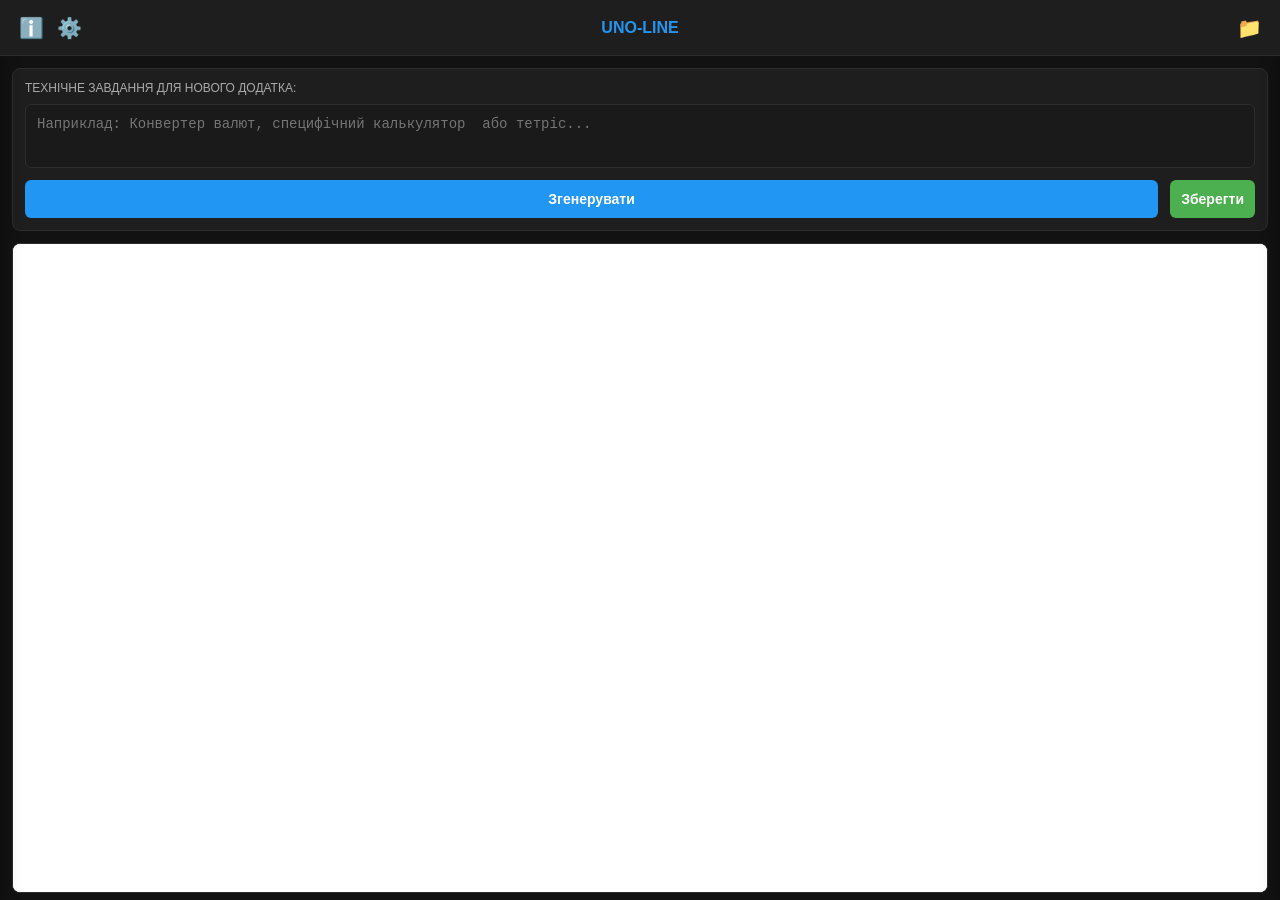
<file: index.html>
<!DOCTYPE html>
<html lang="uk">
<head>
    <meta charset="UTF-8">
    <meta name="viewport" content="width=device-width, initial-scale=1.0, maximum-scale=1.0, user-scalable=no">
    <title>Фабрика Додатків UNO-LINE</title>
    
    <link rel="manifest" href="manifest.json">
    <meta name="theme-color" content="#1E1E1E">
    <meta name="apple-mobile-web-app-capable" content="yes">
    <meta name="apple-mobile-web-app-status-bar-style" content="black-translucent">
    <link rel="apple-touch-icon" href="icon.png">

    <style>
        /* Базове скидання та фіксація розмірів під мобільний екран */
        * {
            box-sizing: border-box;
            margin: 0;
            padding: 0;
        }
        body, html {
            width: 100%;
            height: 100%;
            overflow: hidden;
            font-family: -apple-system, BlinkMacSystemFont, "Segoe UI", Roboto, sans-serif;
            background-color: #121212;
            color: #E0E0E0;
        }

        /* Верхня фіксована шапка додатка */
        .app-header {
            position: absolute;
            top: 0;
            left: 0;
            width: 100%;
            height: 56px;
            background-color: #1E1E1E;
            border-bottom: 1px solid #2D2D2D;
            padding: 0 12px;
            z-index: 10;
            /* Використання Flexbox для гарантованого розтягування та центрування */
            display: flex;
            align-items: center;
            justify-content: space-between;
        }
        
        /* Блоки для бічних кнопок однакової ширини, щоб заголовок був ідеально по центру */
        .header-actions {
            display: flex;
            width: 85px; 
            align-items: center;
        }
        .header-actions.left {
            justify-content: flex-start;
        }
        .header-actions.right {
            justify-content: flex-end;
        }

        .header-title {
            font-size: 16px;
            font-weight: bold;
            color: #2196F3;
            text-align: center;
            white-space: nowrap;
            /* Заголовок займає весь вільний простір між кнопками */
            flex-grow: 1; 
        }
        
        .nav-btn {
            background: none;
            border: none;
            color: #FFF;
            font-size: 20px;
            cursor: pointer;
            width: 38px;
            height: 38px;
            line-height: 38px;
            text-align: center;
            border-radius: 50%;
            display: inline-block;
        }
        .nav-btn:active {
            background-color: #2D2D2D;
        }
        #pwaInstallBtn {
            display: none; /* Керується динамічно через JS */
        }

        /* Головна робоча зона під шапкою */
        .main-container {
            position: absolute;
            top: 56px;
            bottom: 0;
            left: 0;
            width: 100%;
            background-color: #121212;
        }

        /* Панелі керування: Бічні меню */
        .side-panel {
            position: absolute;
            top: 0;
            bottom: 0;
            width: 280px;
            background-color: #1E1E1E;
            box-shadow: 0 0 15px rgba(0,0,0,0.5);
            transition: transform 0.3s ease;
            z-index: 5;
            padding: 16px;
            overflow-y: auto;
        }
        #leftPanel {
            left: 0;
            transform: translateX(-100%);
            border-right: 1px solid #2D2D2D;
        }
        #rightPanel {
            right: 0;
            transform: translateX(100%);
            border-left: 1px solid #2D2D2D;
        }
        .side-panel.open {
            transform: translateX(0) !important;
        }

        /* Форми та елементи інтерфейсу */
        .panel-title {
            font-size: 16px;
            font-weight: bold;
            color: #2196F3;
            margin-bottom: 15px;
            border-bottom: 1px solid #2D2D2D;
            padding-bottom: 8px;
        }
        label {
            display: block;
            margin-top: 12px;
            font-size: 12px;
            color: #AAA;
            text-transform: uppercase;
        }
        input, select, textarea, .action-btn {
            width: 100%;
            padding: 11px;
            margin-top: 5px;
            border-radius: 6px;
            border: 1px solid #2D2D2D;
            background-color: #1A1A1A;
            color: #FFF;
            font-size: 14px;
            outline: none;
        }
        input:focus, select:focus, textarea:focus {
            border-color: #2196F3;
        }
        .action-btn {
            background-color: #2196F3;
            border: none;
            font-weight: bold;
            cursor: pointer;
            margin-top: 15px;
            text-align: center;
        }
        .action-btn:active {
            background-color: #1976D2;
        }

        /* Списки збережених елементів */
        .tool-list {
            list-style: none;
            margin-top: 10px;
        }
        .tool-item {
            background-color: #1A1A1A;
            border: 1px solid #2D2D2D;
            padding: 10px;
            border-radius: 6px;
            margin-bottom: 8px;
        }
        .tool-name {
            font-weight: bold;
            font-size: 14px;
            color: #FFF;
            margin-bottom: 6px;
            word-break: break-all;
        }
        .tool-actions table {
            width: 100%;
            border-collapse: collapse;
        }
        .tool-actions td {
            width: 33.33%; 
            padding: 2px;
        }
        .mini-btn {
            width: 100%;
            padding: 7px;
            font-size: 12px;
            border: none;
            border-radius: 4px;
            color: #FFF;
            cursor: pointer;
            text-align: center;
            font-weight: bold;
        }
        .btn-run { background-color: #4CAF50; }
        .btn-edit { background-color: #FF9800; } 
        .btn-del { background-color: #F44336; }

        /* Центральна область: Робочий стіл генерації */
        .workspace {
            position: absolute;
            top: 0;
            bottom: 0;
            left: 0;
            right: 0;
            padding: 12px;
            overflow-y: auto;
        }
        .prompt-box {
            background-color: #1E1E1E;
            padding: 12px;
            border-radius: 8px;
            border: 1px solid #2D2D2D;
            margin-bottom: 12px;
        }
        .prompt-box textarea {
            height: 64px;
            resize: none;
        }

        /* Контейнер виводу результату (iframe) */
        .output-container {
            position: relative;
            width: 100%;
            height: calc(100% - 170px);
            min-height: 250px;
            background-color: #FFF;
            border-radius: 8px;
            border: 1px solid #2D2D2D;
            overflow: hidden;
        }
        #appFrame {
            width: 100%;
            height: 100%;
            border: none;
            background-color: #FFF;
            display: block;
        }
        
        #statusOverlay {
            position: absolute;
            top: 0;
            left: 0;
            width: 100%;
            height: 100%;
            background-color: #121212;
            color: #2196F3;
            font-weight: bold;
            text-align: center;
            padding-top: 80px;
            display: none;
            z-index: 2;
        }
        #errorLog {
            position: absolute;
            top: 0;
            left: 0;
            width: 100%;
            height: 100%;
            background-color: #1A1A1A;
            border-left: 4px solid #F44336;
            color: #FF8A80;
            font-family: monospace;
            font-size: 13px;
            padding: 15px;
            overflow-y: auto;
            white-space: pre-wrap;
            display: none;
            z-index: 3;
        }

        /* Модальні вікна */
        .modal-overlay {
            position: fixed;
            top: 0;
            left: 0;
            width: 100%;
            height: 100%;
            background-color: rgba(0,0,0,0.7);
            z-index: 100;
            display: none;
            justify-content: center;
            align-items: center;
            padding: 20px;
        }
        .modal-content {
            background-color: #1E1E1E;
            border: 1px solid #2D2D2D;
            border-radius: 8px;
            padding: 20px;
            max-width: 450px;
            width: 100%;
            box-shadow: 0 4px 15px rgba(0,0,0,0.6);
        }
        .modal-text {
            font-size: 14px;
            line-height: 1.5;
            color: #CCC;
            margin-top: 10px;
        }
        .modal-text p {
            margin-bottom: 10px;
        }
         /* Стиль для посилань у модальних вікнах */
        .modal-text a {
            color: #2196F3;
            text-decoration: underline;
            font-weight: bold;
        }

         .modal-text a:hover {
            color: #64B5F6;
        }

        /* Специфічні стилі для модального вікна редактора коду */
        #codeEditorModal .modal-content {
            max-width: 90%;
            height: 85%;
            display: flex;
            flex-direction: column;
            padding: 15px;
        }
        #appCodeTextarea {
            flex-grow: 1;
            width: 100%;
            background-color: #121212;
            color: #A6E22E;
            font-family: 'Courier New', Courier, monospace;
            font-size: 13px;
            padding: 10px;
            border: 1px solid #2D2D2D;
            border-radius: 6px;
            margin-bottom: 10px;
            margin-top: 10px;
            resize: none;
            white-space: pre; 
            overflow-wrap: normal;
            overflow-x: auto;
         }

    </style>
</head>
<body>

    <div class="app-header">
        <div class="header-actions left">
            <button class="nav-btn" onclick="openModal()">ℹ️</button>
            <button class="nav-btn" onclick="togglePanel('leftPanel')">⚙️</button>
        </div>
        <div class="header-title">UNO-LINE</div>
        <div class="header-actions right">
            <button id="pwaInstallBtn" class="nav-btn" onclick="triggerPwaInstall()">💾</button>
            <button class="nav-btn" onclick="togglePanel('rightPanel')">📁</button>
        </div>
    </div>

    <div id="infoModal" class="modal-overlay" onclick="closeModal(event)">
        <div class="modal-content" onclick="event.stopPropagation()">
            <div class="panel-title" style="margin-bottom:10px;">Про застосунок</div>
            <div class="modal-text">
                <p><strong>Фабрика Додатків UNO-LINE</strong> — це мобільний PWA інструмент автоматичної генерації мікропрограм за допомогою штучного інтелекту Google Gemini 3.</p>
                <p>Ви описуєте технічне завдання (наприклад, калькулятор, конвертер чи специфічний довідник), нейромережа пише чистий код, а вбудований ізольований сандбокс миттєво запускає готовий інтерфейс безпосередньо всередині сторінки.</p>
                <p>Створені інструменти можна локально зберігати в пам'ять пристрою для швидкого виклику або видаляти за потреби.</p>
                <p>Для роботи застосунку необхідний безкоштовний Ключ API Gemini, який можна отримати в AI Studio - 
                   <a href="https://aistudio.google.com" target="_blank" rel="noopener noreferrer">aistudio.google.com</a>, а також обрати необхідну модель - на всі моделі діють різні добові ліміти.</p>
                <p>Якщо виникнуть питання, пишіть на: 
                   <a href="mailto:burkotun.uno@gmail.com">burkotun.uno@gmail.com</a>
                </p>
            </div>
            <button class="action-btn" onclick="closeModal(null)">Зрозуміло</button>
        </div>
    </div>

    <div id="codeEditorModal" class="modal-overlay" onclick="closeCodeEditor()">
        <div class="modal-content" onclick="event.stopPropagation()">
            <div class="panel-title" style="margin-bottom:0;">Редактор коду</div>
            <textarea id="appCodeTextarea" spellcheck="false"></textarea>
            <div style="display: flex; gap: 10px; flex-wrap: wrap;">
                <button class="action-btn" style="background-color: #4CAF50; margin-top: 0; flex: 1;" onclick="saveCodeEditor()">Зберегти та Запустити</button>
                <button class="action-btn" style="background-color: #2196F3; margin-top: 0; flex: 1;" onclick="copyCodeToClipboard()">Копіювати все</button>
                <button class="action-btn" style="background-color: #333; margin-top: 0; flex: 1;" onclick="closeCodeEditor()">Скасувати</button>
            </div>
        </div>
    </div>

    <div class="main-container">
        
        <div id="leftPanel" class="side-panel">
            <div class="panel-title">Налаштування API</div>
            
            <label for="apiKey">API Ключ Gemini:</label>
            <input type="text" id="apiKey" placeholder="AIzaSy..." onchange="saveConfig()">

            <label for="modelSelect">Модель ШІ:</label>
            <select id="modelSelect" onchange="saveConfig()">
                <option value="gemini-3-flash-preview">gemini-3-flash-preview</option>
                <option value="gemini-3.1-flash-lite">gemini-3.1-flash-lite</option>
                <option value="gemini-3.1-pro-preview">gemini-3.1-pro-preview</option>
                <option value="gemini-flash-latest" selected>gemini-flash-latest</option>
                <option value="gemini-pro-latest">gemini-pro-latest</option>
                <option value="gemini-flash-lite-latest">gemini-flash-lite-latest</option>
            </select>
            
            <button class="action-btn" style="background-color: #333;" onclick="togglePanel('leftPanel')">Закрити</button>
        </div>

        <div class="workspace">
            <div class="prompt-box">
                <label for="promptInput" style="margin-top:0; margin-bottom:4px;">Технічне завдання для нового додатка:</label>
                <textarea id="promptInput" placeholder="Наприклад: Конвертер валют, специфічний калькулятор  або тетріс..."></textarea>
                
                <table style="width:100%; margin-top:8px; border-collapse:collapse;">
                    <tr>
                        <td style="padding-right:6px;">
                            <button class="action-btn" style="margin-top:0;" onclick="assembleNewApp()">Згенерувати</button>
                        </td>
                        <td style="width:90px; padding-left:6px;">
                            <button class="action-btn" style="margin-top:0; background-color:#4CAF50;" onclick="commitAppToMemory()">Зберегти</button>
                        </td>
                    </tr>
                </table>
            </div>

            <div class="output-container">
                <div id="statusOverlay">Надсилання запиту до Gemini API...</div>
                <div id="errorLog"></div>
                <iframe id="appFrame"></iframe>
            </div>
        </div>

        <div id="rightPanel" class="side-panel">
            <div class="panel-title">Ваші додатки</div>
            <ul id="toolsStorageList" class="tool-list">
                </ul>
            <button class="action-btn" style="background-color: #333; margin-top:20px;" onclick="togglePanel('rightPanel')">Закрити</button>
        </div>

    </div>

    <script {nonce: "script-security"}>
        let currentAppCode = ""; 
        let pwaDeferredPrompt = null;
        
        let editingToolId = null;

        window.onload = function() {
            const savedKey = localStorage.getItem('pwa_factory_key');
            const savedModel = localStorage.getItem('pwa_factory_model');
            if (savedKey) document.getElementById('apiKey').value = savedKey;
            if (savedModel) document.getElementById('modelSelect').value = savedModel;

            renderToolsList();

            if ('serviceWorker' in navigator) {
                navigator.serviceWorker.register('sw.js')
                    .then(() => console.log('Service Worker зареєстрований успішно.'))
                    .catch(err => console.error('Помилка реєстрації SW:', err));
            }
        };

        function openModal() {
            document.getElementById('infoModal').style.display = 'flex';
        }

        function closeModal(e) {
            document.getElementById('infoModal').style.display = 'none';
        }

        function openCodeEditor(id) {
            const tool = fetchStoredTools().find(t => t.id === id);
            if (tool) {
                editingToolId = id; 
                document.getElementById('appCodeTextarea').value = tool.code;
                document.getElementById('codeEditorModal').style.display = 'flex';
                togglePanel('rightPanel'); 
            }
        }

        function closeCodeEditor() {
            document.getElementById('codeEditorModal').style.display = 'none';
            editingToolId = null;
        }

        function saveCodeEditor() {
            if (!editingToolId) return;
            const newCode = document.getElementById('appCodeTextarea').value;
            
            let tools = fetchStoredTools();
            const toolIndex = tools.findIndex(t => t.id === editingToolId);
            
            if (toolIndex !== -1) {
                tools[toolIndex].code = newCode;
                localStorage.setItem('factory_stored_tools', JSON.stringify(tools));
                
                currentAppCode = newCode;
                document.getElementById('promptInput').value = tools[toolIndex].prompt;
                document.getElementById('errorLog').style.display = "none";
                executeInSandbox(currentAppCode);
            }
            
            closeCodeEditor();
        }

        function copyCodeToClipboard() {
            const codeTextarea = document.getElementById('appCodeTextarea');
            const code = codeTextarea.value;
            
            if (!code) return;

            if (navigator.clipboard && window.isSecureContext) {
                navigator.clipboard.writeText(code).then(() => {
                    alert("Код успішно скопійовано!");
                }).catch(err => {
                    console.error("Помилка копіювання: ", err);
                    fallbackCopyTextToClipboard(codeTextarea);
                });
            } else {
                fallbackCopyTextToClipboard(codeTextarea);
            }
        }

        function fallbackCopyTextToClipboard(textAreaElement) {
            textAreaElement.select();
            textAreaElement.setSelectionRange(0, 99999); 
            try {
                document.execCommand('copy');
                alert("Код успішно скопійовано!");
            } catch (err) {
                alert("Не вдалося скопіювати код. Ваш браузер не підтримує цю функцію.");
            }
            window.getSelection().removeAllRanges();
        }

        window.addEventListener('beforeinstallprompt', (e) => {
            e.preventDefault();
            pwaDeferredPrompt = e;
            const installBtn = document.getElementById('pwaInstallBtn');
            if (installBtn) installBtn.style.display = 'inline-block';
        });

        function triggerPwaInstall() {
            if (!pwaDeferredPrompt) return;
            pwaDeferredPrompt.prompt();
            pwaDeferredPrompt.userChoice.then((choiceResult) => {
                if (choiceResult.outcome === 'accepted') {
                    document.getElementById('pwaInstallBtn').style.display = 'none';
                }
                pwaDeferredPrompt = null;
            });
        }

        function togglePanel(panelId) {
            const panel = document.getElementById(panelId);
            const isOpen = panel.classList.contains('open');
            
            document.getElementById('leftPanel').classList.remove('open');
            document.getElementById('rightPanel').classList.remove('open');
            
            if (!isOpen) {
                panel.classList.add('open');
            }
        }

        function saveConfig() {
            localStorage.setItem('pwa_factory_key', document.getElementById('apiKey').value.trim());
            localStorage.setItem('pwa_factory_model', document.getElementById('modelSelect').value);
        }

        async function assembleNewApp() {
            const apiKey = document.getElementById('apiKey').value.trim();
            const model = document.getElementById('modelSelect').value;
            const userPrompt = document.getElementById('promptInput').value.trim();
            
            const overlay = document.getElementById('statusOverlay');
            const errorLog = document.getElementById('errorLog');
            const appFrame = document.getElementById('appFrame');

            errorLog.style.display = "none";
            overlay.style.display = "block";

            if (!apiKey || !userPrompt) {
                showVisualError("Помилка: Необхідно заповнити ключ та поле ТЗ!");
                return;
            }

            const url = `https://generativelanguage.googleapis.com/v1beta/models/${model}:generateContent?key=${apiKey}`;

            overlay.innerText = "Аналіз ТЗ та збір технічних даних...";

            const analysisContext = "Ти — інженер даних та технічний аналітик. Твоє завдання — детально проаналізувати запит користувача на створення мікрододатка. Перш за все, виправ логічні, фактологічні та граматичні помилки у промпті. По-друге, знайди, структуруй та надай у текстовому вигляді всі необхідні технічні чи довідкові відомості, каталоги, інженерні формули, фізичні константи чи специфікації (наприклад: класи міцності та розміри болтів, типи і розміри підшипників, розрахункові табличні коефіцієнти, формули конвертації тощо), які знадобляться фронтенд-розробнику для бездоганного та точного проектування цього додатка. Відповідь надай чітким структурованим текстом українською мовою.";
            const firstPrompt = `${analysisContext}\n\nЗапит користувача для аналізу: ${userPrompt}`;
            const firstPayload = { contents: [{ parts: [{ text: firstPrompt }] }] };

            let gatheredData = "";

            try {
                const firstResponse = await fetch(url, {
                    method: 'POST',
                    headers: { 'Content-Type': 'application/json' },
                    body: JSON.stringify(firstPayload)
                });

                const firstData = await firstResponse.json();

                if (firstData.error) {
                    showVisualError(`Помилка аналізу даних (Крок 1):\n[Код ${firstData.error.code}] ${firstData.error.message}`);
                    return;
                }

                if (firstData.candidates && firstData.candidates[0].content && firstData.candidates[0].content.parts[0]) {
                    gatheredData = firstData.candidates[0].content.parts[0].text;
                } else {
                    showVisualError("Сервер повернув порожню структуру під час аналізу ТЗ на Кроці 1.");
                    return;
                }

            } catch (err) {
                showVisualError(`Мережевий збій на етапі аналізу даних (Крок 1):\n${err.message}`);
                return;
            }

            overlay.innerText = "Генерація коду додатка штучним інтелектом...";

            const systemContext = "Ти — інженер фронтенду. Твоє завдання — згенерувати один автономний, повністю робочий файл HTML. Він повинен містити вбудовані стилі CSS у <style> та логіку JS у <script>. Інтерфейс має бути адаптованим под мобільні сенсорні екрани, стиль — сучасний, лаконічний. Повертай виключно чистий код сторінки, без оформлення ```html, без пояснень та коментарів.";
            
            const finalPrompt = `${systemContext}\n\nПочаткове завдання користувача: ${userPrompt}\n\nОбов'язкові виправлені технічні, логічні відомості та довідкові бази даних для реалізації (інтегруй їх у логіку, масиви або інтерфейс програми): ${gatheredData}`;
            const secondPayload = { contents: [{ parts: [{ text: finalPrompt }] }] };

            try {
                const response = await fetch(url, {
                    method: 'POST',
                    headers: { 'Content-Type': 'application/json' },
                    body: JSON.stringify(secondPayload)
                });

                const data = await response.json();
                overlay.style.display = "none";
                overlay.innerText = "Надсилання запиту до Gemini API..."; 

                if (data.error) {
                    showVisualError(`Помилка сервера Google при генерації коду (Крок 2):\n[Код ${data.error.code}] ${data.error.message}`);
                    return;
                }

                if (data.candidates && data.candidates[0].content && data.candidates[0].content.parts[0]) {
                    let rawOutput = data.candidates[0].content.parts[0].text;
                    rawOutput = rawOutput.replace(/^```html\s*/i, '');
                    rawOutput = rawOutput.replace(/```\s*$/, '');

                    currentAppCode = rawOutput;
                    executeInSandbox(currentAppCode);
                } else {
                    showVisualError("Сервер повернув структуру без згенерованого контенту на Кроці 2.");
                }

            } catch (err) {
                showVisualError(`Мережевий збій виконання операції кодування (Крок 2):\n${err.message}`);
            }
        }

        function executeInSandbox(code) {
            const frame = document.getElementById('appFrame');
            frame.style.display = "block";
            const doc = frame.contentDocument || frame.contentWindow.document;
            doc.open();
            doc.write(code);
            doc.close();
        }

        function showVisualError(msg) {
            document.getElementById('statusOverlay').style.display = "none";
            document.getElementById('statusOverlay').innerText = "Надсилання запиту до Gemini API...";
            const errDiv = document.getElementById('errorLog');
            errDiv.innerText = msg;
            errDiv.style.display = "block";
        }

        function fetchStoredTools() {
            const raw = localStorage.getItem('factory_stored_tools');
            return raw ? JSON.parse(raw) : [];
        }

        function commitAppToMemory() {
            if (!currentAppCode) {
                alert("Немає згенерованого додатка для збереження!");
                return;
            }

            const promptText = document.getElementById('promptInput').value.trim();
            let defaultName = promptText.substring(0, 24) + (promptText.length > 24 ? "..." : "");
            const title = prompt("Введіть назву додатка:", defaultName);
            
            if (title === null) return;
            const finalTitle = title.trim() || "Без назви";

            let tools = fetchStoredTools();

            const newTool = {
                id: 'tool_' + Date.now(),
                name: finalTitle,
                prompt: promptText,
                code: currentAppCode
            };
            tools.push(newTool);

            localStorage.setItem('factory_stored_tools', JSON.stringify(tools));
            renderToolsList();
            alert("Успішно збережено в архів!");
        }

        function renderToolsList() {
            const listContainer = document.getElementById('toolsStorageList');
            listContainer.innerHTML = "";
            const tools = fetchStoredTools();

            if (tools.length === 0) {
                listContainer.innerHTML = `<li style="color:#666; font-size:13px; text-align:center; margin-top:20px;">Архів порожній</li>`;
                return;
            }

            tools.forEach(t => {
                const li = document.createElement('li');
                li.className = "tool-item";
                li.innerHTML = `
                    <div class="tool-name">${t.name}</div>
                    <div class="tool-actions">
                        <table>
                            <tr>
                                <td><button class="mini-btn btn-run" onclick="runStoredTool('${t.id}')">Запуск</button></td>
                                <td><button class="mini-btn btn-edit" onclick="openCodeEditor('${t.id}')">Код</button></td>
                                <td><button class="mini-btn btn-del" onclick="eraseStoredTool('${t.id}')">Видал.</button></td>
                            </tr>
                        </table>
                    </div>
                `;
                listContainer.appendChild(li);
            });
        }

        function runStoredTool(id) {
            const tool = fetchStoredTools().find(t => t.id === id);
            if (tool) {
                currentAppCode = tool.code;
                document.getElementById('promptInput').value = tool.prompt;
                document.getElementById('errorLog').style.display = "none";
                executeInSandbox(currentAppCode);
                togglePanel('rightPanel');
            }
        }

        function eraseStoredTool(id) {
            if (!confirm("Ви дійсно хочете безповоротно видалити цей додаток?")) return;
            let tools = fetchStoredTools();
            tools = tools.filter(t => t.id !== id);
            localStorage.setItem('factory_stored_tools', JSON.stringify(tools));
            renderToolsList();
        }
    </script>
</body>
</html>
</file>
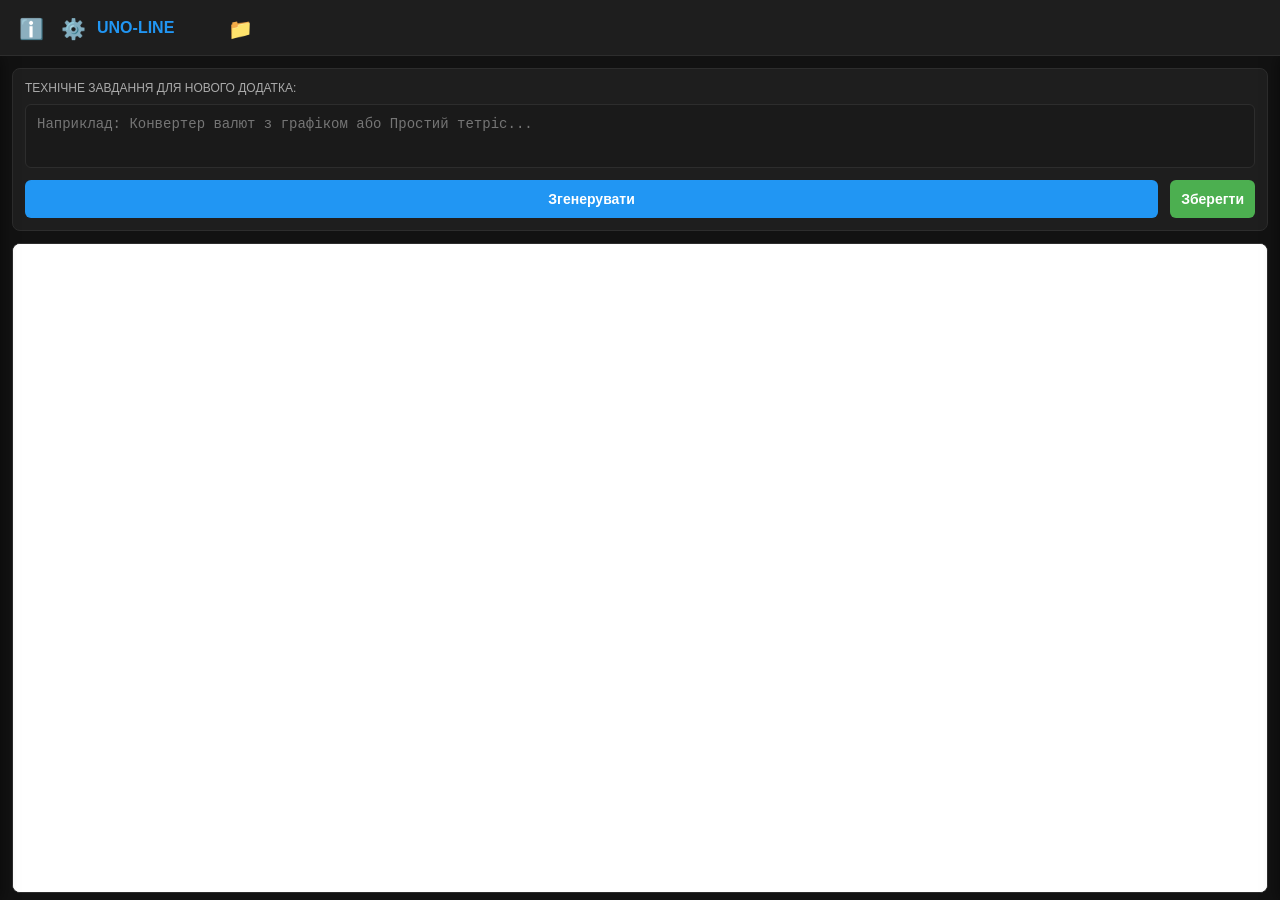
<file: index2.html>
<!DOCTYPE html>
<html lang="uk">
<head>
    <meta charset="UTF-8">
    <meta name="viewport" content="width=device-width, initial-scale=1.0, maximum-scale=1.0, user-scalable=no">
    <title>Фабрика Додатків UNO-LINE</title>
    
    <link rel="manifest" href="manifest.json">
    <meta name="theme-color" content="#1E1E1E">
    <meta name="apple-mobile-web-app-capable" content="yes">
    <meta name="apple-mobile-web-app-status-bar-style" content="black-translucent">
    <link rel="apple-touch-icon" href="icon.png">

    <style>
        /* Базове скидання та фіксація розмірів під мобільний екран */
        * {
            box-sizing: border-box;
            margin: 0;
            padding: 0;
        }
        body, html {
            width: 100%;
            height: 100%;
            overflow: hidden;
            font-family: -apple-system, BlinkMacSystemFont, "Segoe UI", Roboto, sans-serif;
            background-color: #121212;
            color: #E0E0E0;
        }

        /* Верхня фіксована шапка додатка в один рівень */
        .app-header {
            position: absolute;
            top: 0;
            left: 0;
            width: 100%;
            height: 56px;
            background-color: #1E1E1E;
            border-bottom: 1px solid #2D2D2D;
            line-height: 56px;
            padding: 0 12px;
            z-index: 10;
        }
        .header-table {
            width: 100%;
            height: 100%;
            border-collapse: collapse;
        }
        .header-cell {
            display: table-cell;
            vertical-align: middle;
        }
        .header-title {
            font-size: 16px;
            font-weight: bold;
            color: #2196F3;
            text-align: center;
            white-space: nowrap;
        }
        .nav-btn {
            background: none;
            border: none;
            color: #FFF;
            font-size: 20px;
            cursor: pointer;
            width: 38px;
            height: 38px;
            line-height: 38px;
            text-align: center;
            border-radius: 50%;
            display: inline-block;
            vertical-align: middle;
        }
        .nav-btn:active {
            background-color: #2D2D2D;
        }
        #pwaInstallBtn {
            display: none; /* Керується динамічно через JS */
            vertical-align: middle;
        }

        /* Головна робоча зона під шапкою */
        .main-container {
            position: absolute;
            top: 56px;
            bottom: 0;
            left: 0;
            width: 100%;
            background-color: #121212;
        }

        /* Панелі керування: Бічні меню */
        .side-panel {
            position: absolute;
            top: 0;
            bottom: 0;
            width: 280px;
            background-color: #1E1E1E;
            box-shadow: 0 0 15px rgba(0,0,0,0.5);
            transition: transform 0.3s ease;
            z-index: 5;
            padding: 16px;
            overflow-y: auto;
        }
        #leftPanel {
            left: 0;
            transform: translateX(-100%);
            border-right: 1px solid #2D2D2D;
        }
        #rightPanel {
            right: 0;
            transform: translateX(100%);
            border-left: 1px solid #2D2D2D;
        }
        .side-panel.open {
            transform: translateX(0) !important;
        }

        /* Форми та елементи інтерфейсу */
        .panel-title {
            font-size: 16px;
            font-weight: bold;
            color: #2196F3;
            margin-bottom: 15px;
            border-bottom: 1px solid #2D2D2D;
            padding-bottom: 8px;
        }
        label {
            display: block;
            margin-top: 12px;
            font-size: 12px;
            color: #AAA;
            text-transform: uppercase;
        }
        input, select, textarea, .action-btn {
            width: 100%;
            padding: 11px;
            margin-top: 5px;
            border-radius: 6px;
            border: 1px solid #2D2D2D;
            background-color: #1A1A1A;
            color: #FFF;
            font-size: 14px;
            outline: none;
        }
        input:focus, select:focus, textarea:focus {
            border-color: #2196F3;
        }
        .action-btn {
            background-color: #2196F3;
            border: none;
            font-weight: bold;
            cursor: pointer;
            margin-top: 15px;
            text-align: center;
        }
        .action-btn:active {
            background-color: #1976D2;
        }

        /* Списки збережених елементів */
        .tool-list {
            list-style: none;
            margin-top: 10px;
        }
        .tool-item {
            background-color: #1A1A1A;
            border: 1px solid #2D2D2D;
            padding: 10px;
            border-radius: 6px;
            margin-bottom: 8px;
        }
        .tool-name {
            font-weight: bold;
            font-size: 14px;
            color: #FFF;
            margin-bottom: 6px;
            word-break: break-all;
        }
        .tool-actions table {
            width: 100%;
            border-collapse: collapse;
        }
        .tool-actions td {
            width: 33.33%; 
            padding: 2px;
        }
        .mini-btn {
            width: 100%;
            padding: 7px;
            font-size: 12px;
            border: none;
            border-radius: 4px;
            color: #FFF;
            cursor: pointer;
            text-align: center;
            font-weight: bold;
        }
        .btn-run { background-color: #4CAF50; }
        .btn-edit { background-color: #FF9800; } 
        .btn-del { background-color: #F44336; }

        /* Центральна область: Робочий стіл генерації */
        .workspace {
            position: absolute;
            top: 0;
            bottom: 0;
            left: 0;
            right: 0;
            padding: 12px;
            overflow-y: auto;
        }
        .prompt-box {
            background-color: #1E1E1E;
            padding: 12px;
            border-radius: 8px;
            border: 1px solid #2D2D2D;
            margin-bottom: 12px;
        }
        .prompt-box textarea {
            height: 64px;
            resize: none;
        }

        /* Контейнер виводу результату (iframe) */
        .output-container {
            position: relative;
            width: 100%;
            height: calc(100% - 170px);
            min-height: 250px;
            background-color: #FFF;
            border-radius: 8px;
            border: 1px solid #2D2D2D;
            overflow: hidden;
        }
        #appFrame {
            width: 100%;
            height: 100%;
            border: none;
            background-color: #FFF;
            display: block;
        }
        
        #statusOverlay {
            position: absolute;
            top: 0;
            left: 0;
            width: 100%;
            height: 100%;
            background-color: #121212;
            color: #2196F3;
            font-weight: bold;
            text-align: center;
            padding-top: 80px;
            display: none;
            z-index: 2;
        }
        #errorLog {
            position: absolute;
            top: 0;
            left: 0;
            width: 100%;
            height: 100%;
            background-color: #1A1A1A;
            border-left: 4px solid #F44336;
            color: #FF8A80;
            font-family: monospace;
            font-size: 13px;
            padding: 15px;
            overflow-y: auto;
            white-space: pre-wrap;
            display: none;
            z-index: 3;
        }

        /* Модальні вікна */
        .modal-overlay {
            position: fixed;
            top: 0;
            left: 0;
            width: 100%;
            height: 100%;
            background-color: rgba(0,0,0,0.7);
            z-index: 100;
            display: none;
            justify-content: center;
            align-items: center;
            padding: 20px;
        }
        .modal-content {
            background-color: #1E1E1E;
            border: 1px solid #2D2D2D;
            border-radius: 8px;
            padding: 20px;
            max-width: 450px;
            width: 100%;
            box-shadow: 0 4px 15px rgba(0,0,0,0.6);
        }
        .modal-text {
            font-size: 14px;
            line-height: 1.5;
            color: #CCC;
            margin-top: 10px;
        }
        .modal-text p {
            margin-bottom: 10px;
        }

        /* Специфічні стилі для модального вікна редактора коду */
        #codeEditorModal .modal-content {
            max-width: 90%;
            height: 85%;
            display: flex;
            flex-direction: column;
            padding: 15px;
        }
        #appCodeTextarea {
            flex-grow: 1;
            width: 100%;
            background-color: #121212;
            color: #A6E22E; /* Світло-зелений термінальний колір */
            font-family: 'Courier New', Courier, monospace;
            font-size: 13px;
            padding: 10px;
            border: 1px solid #2D2D2D;
            border-radius: 6px;
            margin-bottom: 10px;
            margin-top: 10px;
            resize: none;
            white-space: pre; /* Забороняє автоматичне перенесення рядків */
            overflow-wrap: normal;
            overflow-x: auto;
        }
    </style>
</head>
<body>

    <div class="app-header">
        <div class="header-table">
            <div class="header-cell" style="width: 85px; text-align: left; white-space: nowrap;">
                <button class="nav-btn" onclick="openModal()">ℹ️</button>
                <button class="nav-btn" onclick="togglePanel('leftPanel')">⚙️</button>
            </div>
            <div class="header-cell">
                <div class="header-title">UNO-LINE</div>
            </div>
            <div class="header-cell" style="width: 85px; text-align: right; white-space: nowrap;">
                <button id="pwaInstallBtn" class="nav-btn" onclick="triggerPwaInstall()">💾</button>
                <button class="nav-btn" onclick="togglePanel('rightPanel')">📁</button>
            </div>
        </div>
    </div>

    <div id="infoModal" class="modal-overlay" onclick="closeModal(event)">
        <div class="modal-content" onclick="event.stopPropagation()">
            <div class="panel-title" style="margin-bottom:10px;">Про застосунок</div>
            <div class="modal-text">
                <p><strong>Фабрика Додатків UNO-LINE</strong> — це мобільний PWA інструмент автоматичної генерації мікропрограм за допомогою штучного інтелекту Google Gemini API.</p>
                <p>Ви описуєте технічне завдання (наприклад, калькулятор, конвертер чи специфічний довідник), нейромережа пише чистий код, а вбудований ізольований сандбокс миттєво запускає готовий інтерфейс безпосередньо всередині сторінки.</p>
                <p>Створені інструменти можна локально зберігати в пам'ять пристрою для швидкого виклику або видаляти за потреби.</p>
                <p>Для роботи застосунку необхідний Ключ API Gemini, який можна отримати в AI Studio - aistudio.google.com, а також обрати необхідну модель - на всі модели діють різні добові ліміти.</p>
            </div>
            <button class="action-btn" onclick="closeModal(null)">Зрозуміло</button>
        </div>
    </div>

    <div id="codeEditorModal" class="modal-overlay" onclick="closeCodeEditor()">
        <div class="modal-content" onclick="event.stopPropagation()">
            <div class="panel-title" style="margin-bottom:0;">Редактор коду</div>
            <textarea id="appCodeTextarea" spellcheck="false"></textarea>
            <div style="display: flex; gap: 10px; flex-wrap: wrap;">
                <button class="action-btn" style="background-color: #4CAF50; margin-top: 0; flex: 1;" onclick="saveCodeEditor()">Зберегти та Запустити</button>
                <button class="action-btn" style="background-color: #2196F3; margin-top: 0; flex: 1;" onclick="copyCodeToClipboard()">Копіювати все</button>
                <button class="action-btn" style="background-color: #333; margin-top: 0; flex: 1;" onclick="closeCodeEditor()">Скасувати</button>
            </div>
        </div>
    </div>

    <div class="main-container">
        
        <div id="leftPanel" class="side-panel">
            <div class="panel-title">Налаштування API</div>
            
            <label for="apiKey">API Ключ Gemini:</label>
            <input type="text" id="apiKey" placeholder="AIzaSy..." onchange="saveConfig()">

            <label for="modelSelect">Модель ШІ:</label>
            <select id="modelSelect" onchange="saveConfig()">
                <option value="gemini-3-flash-preview">gemini-3-flash-preview</option>
                <option value="gemini-3.1-flash-lite">gemini-3.1-flash-lite</option>
                <option value="gemini-3.1-pro-preview">gemini-3.1-pro-preview</option>
                <option value="gemini-flash-latest" selected>gemini-flash-latest</option>
                <option value="gemini-pro-latest">gemini-pro-latest</option>
                <option value="gemini-flash-lite-latest">gemini-flash-lite-latest</option>
            </select>
            
            <button class="action-btn" style="background-color: #333;" onclick="togglePanel('leftPanel')">Закрити</button>
        </div>

        <div class="workspace">
            <div class="prompt-box">
                <label for="promptInput" style="margin-top:0; margin-bottom:4px;">Технічне завдання для нового додатка:</label>
                <textarea id="promptInput" placeholder="Наприклад: Конвертер валют з графіком або Простий тетріс..."></textarea>
                
                <table style="width:100%; margin-top:8px; border-collapse:collapse;">
                    <tr>
                        <td style="padding-right:6px;">
                            <button class="action-btn" style="margin-top:0;" onclick="assembleNewApp()">Згенерувати</button>
                        </td>
                        <td style="width:90px; padding-left:6px;">
                            <button class="action-btn" style="margin-top:0; background-color:#4CAF50;" onclick="commitAppToMemory()">Зберегти</button>
                        </td>
                    </tr>
                </table>
            </div>

            <div class="output-container">
                <div id="statusOverlay">Надсилання запиту до Gemini API...</div>
                <div id="errorLog"></div>
                <iframe id="appFrame"></iframe>
            </div>
        </div>

        <div id="rightPanel" class="side-panel">
            <div class="panel-title">Ваші додатки</div>
            <ul id="toolsStorageList" class="tool-list">
                </ul>
            <button class="action-btn" style="background-color: #333; margin-top:20px;" onclick="togglePanel('rightPanel')">Закрити</button>
        </div>

    </div>

    <script {nonce: "script-security"}>
        let currentAppCode = ""; 
        let pwaDeferredPrompt = null;
        
        let editingToolId = null;

        window.onload = function() {
            const savedKey = localStorage.getItem('pwa_factory_key');
            const savedModel = localStorage.getItem('pwa_factory_model');
            if (savedKey) document.getElementById('apiKey').value = savedKey;
            if (savedModel) document.getElementById('modelSelect').value = savedModel;

            renderToolsList();

            if ('serviceWorker' in navigator) {
                navigator.serviceWorker.register('sw.js')
                    .then(() => console.log('Service Worker зареєстрований успішно.'))
                    .catch(err => console.error('Помилка реєстрації SW:', err));
            }
        };

        function openModal() {
            document.getElementById('infoModal').style.display = 'flex';
        }

        function closeModal(e) {
            document.getElementById('infoModal').style.display = 'none';
        }

        function openCodeEditor(id) {
            const tool = fetchStoredTools().find(t => t.id === id);
            if (tool) {
                editingToolId = id; 
                document.getElementById('appCodeTextarea').value = tool.code;
                document.getElementById('codeEditorModal').style.display = 'flex';
                togglePanel('rightPanel'); 
            }
        }

        function closeCodeEditor() {
            document.getElementById('codeEditorModal').style.display = 'none';
            editingToolId = null;
        }

        function saveCodeEditor() {
            if (!editingToolId) return;
            const newCode = document.getElementById('appCodeTextarea').value;
            
            let tools = fetchStoredTools();
            const toolIndex = tools.findIndex(t => t.id === editingToolId);
            
            if (toolIndex !== -1) {
                tools[toolIndex].code = newCode;
                localStorage.setItem('factory_stored_tools', JSON.stringify(tools));
                
                currentAppCode = newCode;
                document.getElementById('promptInput').value = tools[toolIndex].prompt;
                document.getElementById('errorLog').style.display = "none";
                executeInSandbox(currentAppCode);
            }
            
            closeCodeEditor();
        }

        // ДОДАНО: Функція копіювання коду в буфер обміну
        function copyCodeToClipboard() {
            const codeTextarea = document.getElementById('appCodeTextarea');
            const code = codeTextarea.value;
            
            // Якщо поле порожнє, нічого не робимо
            if (!code) return;

            // Використовуємо сучасний Clipboard API
            if (navigator.clipboard && window.isSecureContext) {
                navigator.clipboard.writeText(code).then(() => {
                    alert("Код успішно скопійовано!");
                }).catch(err => {
                    console.error("Помилка копіювання: ", err);
                    fallbackCopyTextToClipboard(codeTextarea);
                });
            } else {
                // Резервний варіант для старих браузерів або HTTP з'єднань
                fallbackCopyTextToClipboard(codeTextarea);
            }
        }

        // Резервний метод копіювання через виділення тексту
        function fallbackCopyTextToClipboard(textAreaElement) {
            textAreaElement.select();
            // Спеціально для iOS
            textAreaElement.setSelectionRange(0, 99999); 
            try {
                document.execCommand('copy');
                alert("Код успішно скопійовано!");
            } catch (err) {
                alert("Не вдалося скопіювати код. Ваш браузер не підтримує цю функцію.");
            }
            // Знімаємо виділення
            window.getSelection().removeAllRanges();
        }

        window.addEventListener('beforeinstallprompt', (e) => {
            e.preventDefault();
            pwaDeferredPrompt = e;
            const installBtn = document.getElementById('pwaInstallBtn');
            if (installBtn) installBtn.style.display = 'inline-block';
        });

        function triggerPwaInstall() {
            if (!pwaDeferredPrompt) return;
            pwaDeferredPrompt.prompt();
            pwaDeferredPrompt.userChoice.then((choiceResult) => {
                if (choiceResult.outcome === 'accepted') {
                    document.getElementById('pwaInstallBtn').style.display = 'none';
                }
                pwaDeferredPrompt = null;
            });
        }

        function togglePanel(panelId) {
            const panel = document.getElementById(panelId);
            const isOpen = panel.classList.contains('open');
            
            document.getElementById('leftPanel').classList.remove('open');
            document.getElementById('rightPanel').classList.remove('open');
            
            if (!isOpen) {
                panel.classList.add('open');
            }
        }

        function saveConfig() {
            localStorage.setItem('pwa_factory_key', document.getElementById('apiKey').value.trim());
            localStorage.setItem('pwa_factory_model', document.getElementById('modelSelect').value);
        }

        async function assembleNewApp() {
            const apiKey = document.getElementById('apiKey').value.trim();
            const model = document.getElementById('modelSelect').value;
            const userPrompt = document.getElementById('promptInput').value.trim();
            
            const overlay = document.getElementById('statusOverlay');
            const errorLog = document.getElementById('errorLog');
            const appFrame = document.getElementById('appFrame');

            errorLog.style.display = "none";
            overlay.style.display = "block";

            if (!apiKey || !userPrompt) {
                showVisualError("Помилка: Необхідно заповнити ключ та поле ТЗ!");
                return;
            }

            const url = `https://generativelanguage.googleapis.com/v1beta/models/${model}:generateContent?key=${apiKey}`;

            overlay.innerText = "Аналіз ТЗ та збір технічних даних...";

            const analysisContext = "Ти — інженер даних та технічний аналітик. Твоє завдання — детально проаналізувати запит користувача на створення мікрододатка. Перш за все, виправ логічні, фактологічні та граматичні помилки у промпті. По-друге, знайди, структуруй та надай у текстовому вигляді всі необхідні технічні чи довідкові відомості, каталоги, інженерні формули, фізичні константи чи специфікації (наприклад: класи міцності та розміри болтів, типи і розміри підшипників, розрахункові табличні коефіцієнти, формули конвертації тощо), які знадобляться фронтенд-розробнику для бездоганного та точного проектування цього додатка. Відповідь надай чітким структурованим текстом українською мовою.";
            const firstPrompt = `${analysisContext}\n\nЗапит користувача для аналізу: ${userPrompt}`;
            const firstPayload = { contents: [{ parts: [{ text: firstPrompt }] }] };

            let gatheredData = "";

            try {
                const firstResponse = await fetch(url, {
                    method: 'POST',
                    headers: { 'Content-Type': 'application/json' },
                    body: JSON.stringify(firstPayload)
                });

                const firstData = await firstResponse.json();

                if (firstData.error) {
                    showVisualError(`Помилка аналізу даних (Крок 1):\n[Код ${firstData.error.code}] ${firstData.error.message}`);
                    return;
                }

                if (firstData.candidates && firstData.candidates[0].content && firstData.candidates[0].content.parts[0]) {
                    gatheredData = firstData.candidates[0].content.parts[0].text;
                } else {
                    showVisualError("Сервер повернув порожню структуру під час аналізу ТЗ на Кроці 1.");
                    return;
                }

            } catch (err) {
                showVisualError(`Мережевий збій на етапі аналізу даних (Крок 1):\n${err.message}`);
                return;
            }

            overlay.innerText = "Генерація коду додатка штучним інтелектом...";

            const systemContext = "Ти — інженер фронтенду. Твоє завдання — згенерувати один автономний, повністю робочий файл HTML. Він повинен містити вбудовані стилі CSS у <style> та логіку JS у <script>. Інтерфейс має бути адаптованим под мобільні сенсорні екрани, стиль — сучасний, лаконічний. Повертай виключно чистий код сторінки, без оформлення ```html, без пояснень та коментарів.";
            
            const finalPrompt = `${systemContext}\n\nПочаткове завдання користувача: ${userPrompt}\n\nОбов'язкові виправлені технічні, логічні відомості та довідкові бази даних для реалізації (інтегруй їх у логіку, масиви або інтерфейс програми): ${gatheredData}`;
            const secondPayload = { contents: [{ parts: [{ text: finalPrompt }] }] };

            try {
                const response = await fetch(url, {
                    method: 'POST',
                    headers: { 'Content-Type': 'application/json' },
                    body: JSON.stringify(secondPayload)
                });

                const data = await response.json();
                overlay.style.display = "none";
                overlay.innerText = "Надсилання запиту до Gemini API..."; 

                if (data.error) {
                    showVisualError(`Помилка сервера Google при генерації коду (Крок 2):\n[Код ${data.error.code}] ${data.error.message}`);
                    return;
                }

                if (data.candidates && data.candidates[0].content && data.candidates[0].content.parts[0]) {
                    let rawOutput = data.candidates[0].content.parts[0].text;
                    rawOutput = rawOutput.replace(/^```html\s*/i, '');
                    rawOutput = rawOutput.replace(/```\s*$/, '');

                    currentAppCode = rawOutput;
                    executeInSandbox(currentAppCode);
                } else {
                    showVisualError("Сервер повернув структуру без згенерованого контенту на Кроці 2.");
                }

            } catch (err) {
                showVisualError(`Мережевий збій виконання операції кодування (Крок 2):\n${err.message}`);
            }
        }

        function executeInSandbox(code) {
            const frame = document.getElementById('appFrame');
            frame.style.display = "block";
            const doc = frame.contentDocument || frame.contentWindow.document;
            doc.open();
            doc.write(code);
            doc.close();
        }

        function showVisualError(msg) {
            document.getElementById('statusOverlay').style.display = "none";
            document.getElementById('statusOverlay').innerText = "Надсилання запиту до Gemini API...";
            const errDiv = document.getElementById('errorLog');
            errDiv.innerText = msg;
            errDiv.style.display = "block";
        }

        function fetchStoredTools() {
            const raw = localStorage.getItem('factory_stored_tools');
            return raw ? JSON.parse(raw) : [];
        }

        function commitAppToMemory() {
            if (!currentAppCode) {
                alert("Немає згенерованого додатка для збереження!");
                return;
            }

            const promptText = document.getElementById('promptInput').value.trim();
            let defaultName = promptText.substring(0, 24) + (promptText.length > 24 ? "..." : "");
            const title = prompt("Введіть назву додатка:", defaultName);
            
            if (title === null) return;
            const finalTitle = title.trim() || "Без назви";

            let tools = fetchStoredTools();

            const newTool = {
                id: 'tool_' + Date.now(),
                name: finalTitle,
                prompt: promptText,
                code: currentAppCode
            };
            tools.push(newTool);

            localStorage.setItem('factory_stored_tools', JSON.stringify(tools));
            renderToolsList();
            alert("Успішно збережено в архів!");
        }

        function renderToolsList() {
            const listContainer = document.getElementById('toolsStorageList');
            listContainer.innerHTML = "";
            const tools = fetchStoredTools();

            if (tools.length === 0) {
                listContainer.innerHTML = `<li style="color:#666; font-size:13px; text-align:center; margin-top:20px;">Архів порожній</li>`;
                return;
            }

            tools.forEach(t => {
                const li = document.createElement('li');
                li.className = "tool-item";
                li.innerHTML = `
                    <div class="tool-name">${t.name}</div>
                    <div class="tool-actions">
                        <table>
                            <tr>
                                <td><button class="mini-btn btn-run" onclick="runStoredTool('${t.id}')">Запуск</button></td>
                                <td><button class="mini-btn btn-edit" onclick="openCodeEditor('${t.id}')">Код</button></td>
                                <td><button class="mini-btn btn-del" onclick="eraseStoredTool('${t.id}')">Видал.</button></td>
                            </tr>
                        </table>
                    </div>
                `;
                listContainer.appendChild(li);
            });
        }

        function runStoredTool(id) {
            const tool = fetchStoredTools().find(t => t.id === id);
            if (tool) {
                currentAppCode = tool.code;
                document.getElementById('promptInput').value = tool.prompt;
                document.getElementById('errorLog').style.display = "none";
                executeInSandbox(currentAppCode);
                togglePanel('rightPanel');
            }
        }

        function eraseStoredTool(id) {
            if (!confirm("Ви дійсно хочете безповоротно видалити цей додаток?")) return;
            let tools = fetchStoredTools();
            tools = tools.filter(t => t.id !== id);
            localStorage.setItem('factory_stored_tools', JSON.stringify(tools));
            renderToolsList();
        }
    </script>
</body>
</html>
</file>
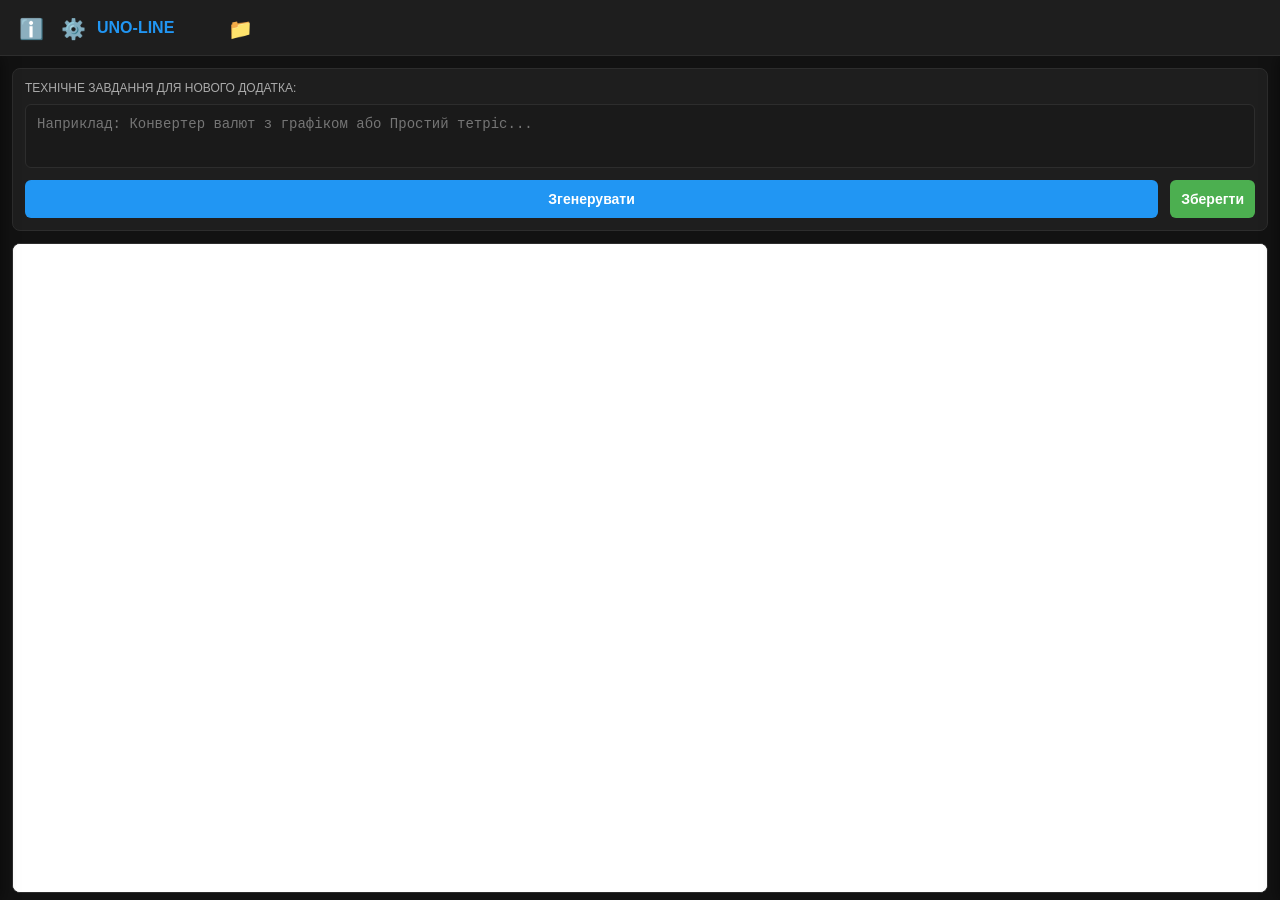
<file: index3.html>
<!DOCTYPE html>
<html lang="uk">
<head>
    <meta charset="UTF-8">
    <meta name="viewport" content="width=device-width, initial-scale=1.0, maximum-scale=1.0, user-scalable=no">
    <title>Фабрика Додатків UNO-LINE</title>
    
    <link rel="manifest" href="manifest.json">
    <meta name="theme-color" content="#1E1E1E">
    <meta name="apple-mobile-web-app-capable" content="yes">
    <meta name="apple-mobile-web-app-status-bar-style" content="black-translucent">
    <link rel="apple-touch-icon" href="icon.png">

    <style>
        /* Базове скидання та фіксація розмірів під мобільний екран */
        * {
            box-sizing: border-box;
            margin: 0;
            padding: 0;
        }
        body, html {
            width: 100%;
            height: 100%;
            overflow: hidden;
            font-family: -apple-system, BlinkMacSystemFont, "Segoe UI", Roboto, sans-serif;
            background-color: #121212;
            color: #E0E0E0;
        }

        /* Верхня фіксована шапка додатка в один рівень */
        .app-header {
            position: absolute;
            top: 0;
            left: 0;
            width: 100%;
            height: 56px;
            background-color: #1E1E1E;
            border-bottom: 1px solid #2D2D2D;
            line-height: 56px;
            padding: 0 12px;
            z-index: 10;
        }
        .header-table {
            width: 100%;
            height: 100%;
            border-collapse: collapse;
        }
        .header-cell {
            display: table-cell;
            vertical-align: middle;
        }
        .header-title {
            font-size: 16px;
            font-weight: bold;
            color: #2196F3;
            text-align: center;
            white-space: nowrap;
        }
        .nav-btn {
            background: none;
            border: none;
            color: #FFF;
            font-size: 20px;
            cursor: pointer;
            width: 38px;
            height: 38px;
            line-height: 38px;
            text-align: center;
            border-radius: 50%;
            display: inline-block;
            vertical-align: middle;
        }
        .nav-btn:active {
            background-color: #2D2D2D;
        }
        #pwaInstallBtn {
            display: none; /* Керується динамічно через JS */
            vertical-align: middle;
        }

        /* Головна робоча зона під шапкою */
        .main-container {
            position: absolute;
            top: 56px;
            bottom: 0;
            left: 0;
            width: 100%;
            background-color: #121212;
        }

        /* Панелі керування: Бічні меню */
        .side-panel {
            position: absolute;
            top: 0;
            bottom: 0;
            width: 280px;
            background-color: #1E1E1E;
            box-shadow: 0 0 15px rgba(0,0,0,0.5);
            transition: transform 0.3s ease;
            z-index: 5;
            padding: 16px;
            overflow-y: auto;
        }
        #leftPanel {
            left: 0;
            transform: translateX(-100%);
            border-right: 1px solid #2D2D2D;
        }
        #rightPanel {
            right: 0;
            transform: translateX(100%);
            border-left: 1px solid #2D2D2D;
        }
        .side-panel.open {
            transform: translateX(0) !important;
        }

        /* Форми та елементи інтерфейсу */
        .panel-title {
            font-size: 16px;
            font-weight: bold;
            color: #2196F3;
            margin-bottom: 15px;
            border-bottom: 1px solid #2D2D2D;
            padding-bottom: 8px;
        }
        label {
            display: block;
            margin-top: 12px;
            font-size: 12px;
            color: #AAA;
            text-transform: uppercase;
        }
        input, select, textarea, .action-btn {
            width: 100%;
            padding: 11px;
            margin-top: 5px;
            border-radius: 6px;
            border: 1px solid #2D2D2D;
            background-color: #1A1A1A;
            color: #FFF;
            font-size: 14px;
            outline: none;
        }
        input:focus, select:focus, textarea:focus {
            border-color: #2196F3;
        }
        .action-btn {
            background-color: #2196F3;
            border: none;
            font-weight: bold;
            cursor: pointer;
            margin-top: 15px;
            text-align: center;
        }
        .action-btn:active {
            background-color: #1976D2;
        }

        /* Списки збережених елементів */
        .tool-list {
            list-style: none;
            margin-top: 10px;
        }
        .tool-item {
            background-color: #1A1A1A;
            border: 1px solid #2D2D2D;
            padding: 10px;
            border-radius: 6px;
            margin-bottom: 8px;
        }
        .tool-name {
            font-weight: bold;
            font-size: 14px;
            color: #FFF;
            margin-bottom: 6px;
            word-break: break-all;
        }
        .tool-actions table {
            width: 100%;
            border-collapse: collapse;
        }
        .tool-actions td {
            /* ДОДАНО: Змінено ширину з 50% на 33.33% для розміщення трьох кнопок */
            width: 33.33%; 
            padding: 2px;
        }
        .mini-btn {
            width: 100%;
            padding: 7px;
            font-size: 12px;
            border: none;
            border-radius: 4px;
            color: #FFF;
            cursor: pointer;
            text-align: center;
            font-weight: bold;
        }
        .btn-run { background-color: #4CAF50; }
        /* ДОДАНО: Стиль для нової кнопки "Код" */
        .btn-edit { background-color: #FF9800; } 
        .btn-del { background-color: #F44336; }

        /* Центральна область: Робочий стіл генерації */
        .workspace {
            position: absolute;
            top: 0;
            bottom: 0;
            left: 0;
            right: 0;
            padding: 12px;
            overflow-y: auto;
        }
        .prompt-box {
            background-color: #1E1E1E;
            padding: 12px;
            border-radius: 8px;
            border: 1px solid #2D2D2D;
            margin-bottom: 12px;
        }
        .prompt-box textarea {
            height: 64px;
            resize: none;
        }

        /* Контейнер виводу результату (iframe) */
        .output-container {
            position: relative;
            width: 100%;
            height: calc(100% - 170px);
            min-height: 250px;
            background-color: #FFF;
            border-radius: 8px;
            border: 1px solid #2D2D2D;
            overflow: hidden;
        }
        #appFrame {
            width: 100%;
            height: 100%;
            border: none;
            background-color: #FFF;
            display: block;
        }
        
        #statusOverlay {
            position: absolute;
            top: 0;
            left: 0;
            width: 100%;
            height: 100%;
            background-color: #121212;
            color: #2196F3;
            font-weight: bold;
            text-align: center;
            padding-top: 80px;
            display: none;
            z-index: 2;
        }
        #errorLog {
            position: absolute;
            top: 0;
            left: 0;
            width: 100%;
            height: 100%;
            background-color: #1A1A1A;
            border-left: 4px solid #F44336;
            color: #FF8A80;
            font-family: monospace;
            font-size: 13px;
            padding: 15px;
            overflow-y: auto;
            white-space: pre-wrap;
            display: none;
            z-index: 3;
        }

        /* Модальні вікна */
        .modal-overlay {
            position: fixed;
            top: 0;
            left: 0;
            width: 100%;
            height: 100%;
            background-color: rgba(0,0,0,0.7);
            z-index: 100;
            display: none;
            justify-content: center;
            align-items: center;
            padding: 20px;
        }
        .modal-content {
            background-color: #1E1E1E;
            border: 1px solid #2D2D2D;
            border-radius: 8px;
            padding: 20px;
            max-width: 450px;
            width: 100%;
            box-shadow: 0 4px 15px rgba(0,0,0,0.6);
        }
        .modal-text {
            font-size: 14px;
            line-height: 1.5;
            color: #CCC;
            margin-top: 10px;
        }
        .modal-text p {
            margin-bottom: 10px;
        }

        /* ДОДАНО: Специфічні стилі для модального вікна редактора коду */
        #codeEditorModal .modal-content {
            max-width: 90%;
            height: 85%;
            display: flex;
            flex-direction: column;
            padding: 15px;
        }
        #appCodeTextarea {
            flex-grow: 1;
            width: 100%;
            background-color: #121212;
            color: #A6E22E; /* Світло-зелений термінальний колір */
            font-family: 'Courier New', Courier, monospace;
            font-size: 13px;
            padding: 10px;
            border: 1px solid #2D2D2D;
            border-radius: 6px;
            margin-bottom: 10px;
            margin-top: 10px;
            resize: none;
            white-space: pre; /* Забороняє автоматичне перенесення рядків */
            overflow-wrap: normal;
            overflow-x: auto;
        }
    </style>
</head>
<body>

    <div class="app-header">
        <div class="header-table">
            <div class="header-cell" style="width: 85px; text-align: left; white-space: nowrap;">
                <button class="nav-btn" onclick="openModal()">ℹ️</button>
                <button class="nav-btn" onclick="togglePanel('leftPanel')">⚙️</button>
            </div>
            <div class="header-cell">
                <div class="header-title">UNO-LINE</div>
            </div>
            <div class="header-cell" style="width: 85px; text-align: right; white-space: nowrap;">
                <button id="pwaInstallBtn" class="nav-btn" onclick="triggerPwaInstall()">💾</button>
                <button class="nav-btn" onclick="togglePanel('rightPanel')">📁</button>
            </div>
        </div>
    </div>

    <div id="infoModal" class="modal-overlay" onclick="closeModal(event)">
        <div class="modal-content" onclick="event.stopPropagation()">
            <div class="panel-title" style="margin-bottom:10px;">Про застосунок</div>
            <div class="modal-text">
                <p><strong>Фабрика Додатків UNO-LINE</strong> — це мобільний PWA інструмент автоматичної генерації мікропрограм за допомогою штучного інтелекту Google Gemini API.</p>
                <p>Ви описуєте технічне завдання (наприклад, калькулятор, конвертер чи специфічний довідник), нейромережа пише чистий код, а вбудований ізольований сандбокс миттєво запускає готовий інтерфейс безпосередньо всередині сторінки.</p>
                <p>Створені інструменти можна локально зберігати в пам'ять пристрою для швидкого виклику або видаляти за потреби.</p>
                <p>Для роботи застосунку необхідний Ключ API Gemini, який можна отримати в AI Studio - aistudio.google.com, а також обрати необхідну модель - на всі модели діють різні добові ліміти.</p>
            </div>
            <button class="action-btn" onclick="closeModal(null)">Зрозуміло</button>
        </div>
    </div>

    <div id="codeEditorModal" class="modal-overlay" onclick="closeCodeEditor()">
        <div class="modal-content" onclick="event.stopPropagation()">
            <div class="panel-title" style="margin-bottom:0;">Редактор коду</div>
            <textarea id="appCodeTextarea" spellcheck="false"></textarea>
            <div style="display: flex; gap: 10px;">
                <button class="action-btn" style="background-color: #4CAF50; margin-top: 0;" onclick="saveCodeEditor()">Зберегти та Запустити</button>
                <button class="action-btn" style="background-color: #333; margin-top: 0;" onclick="closeCodeEditor()">Скасувати</button>
            </div>
        </div>
    </div>

    <div class="main-container">
        
        <div id="leftPanel" class="side-panel">
            <div class="panel-title">Налаштування API</div>
            
            <label for="apiKey">API Ключ Gemini:</label>
            <input type="text" id="apiKey" placeholder="AIzaSy..." onchange="saveConfig()">

            <label for="modelSelect">Модель ШІ:</label>
            <select id="modelSelect" onchange="saveConfig()">
                <option value="gemini-3-flash-preview">gemini-3-flash-preview</option>
                <option value="gemini-3.1-flash-lite">gemini-3.1-flash-lite</option>
                <option value="gemini-3.1-pro-preview">gemini-3.1-pro-preview</option>
                <option value="gemini-flash-latest" selected>gemini-flash-latest</option>
                <option value="gemini-pro-latest">gemini-pro-latest</option>
                <option value="gemini-flash-lite-latest">gemini-flash-lite-latest</option>
            </select>
            
            <button class="action-btn" style="background-color: #333;" onclick="togglePanel('leftPanel')">Закрити</button>
        </div>

        <div class="workspace">
            <div class="prompt-box">
                <label for="promptInput" style="margin-top:0; margin-bottom:4px;">Технічне завдання для нового додатка:</label>
                <textarea id="promptInput" placeholder="Наприклад: Конвертер валют з графіком або Простий тетріс..."></textarea>
                
                <table style="width:100%; margin-top:8px; border-collapse:collapse;">
                    <tr>
                        <td style="padding-right:6px;">
                            <button class="action-btn" style="margin-top:0;" onclick="assembleNewApp()">Згенерувати</button>
                        </td>
                        <td style="width:90px; padding-left:6px;">
                            <button class="action-btn" style="margin-top:0; background-color:#4CAF50;" onclick="commitAppToMemory()">Зберегти</button>
                        </td>
                    </tr>
                </table>
            </div>

            <div class="output-container">
                <div id="statusOverlay">Надсилання запиту до Gemini API...</div>
                <div id="errorLog"></div>
                <iframe id="appFrame"></iframe>
            </div>
        </div>

        <div id="rightPanel" class="side-panel">
            <div class="panel-title">Ваші додатки</div>
            <ul id="toolsStorageList" class="tool-list">
                </ul>
            <button class="action-btn" style="background-color: #333; margin-top:20px;" onclick="togglePanel('rightPanel')">Закрити</button>
        </div>

    </div>

    <script {nonce: "script-security"}>
        let currentAppCode = ""; 
        let pwaDeferredPrompt = null;
        
        // ДОДАНО: Змінна для збереження ID додатка, який зараз редагується
        let editingToolId = null;

        window.onload = function() {
            const savedKey = localStorage.getItem('pwa_factory_key');
            const savedModel = localStorage.getItem('pwa_factory_model');
            if (savedKey) document.getElementById('apiKey').value = savedKey;
            if (savedModel) document.getElementById('modelSelect').value = savedModel;

            renderToolsList();

            if ('serviceWorker' in navigator) {
                navigator.serviceWorker.register('sw.js')
                    .then(() => console.log('Service Worker зареєстрований успішно.'))
                    .catch(err => console.error('Помилка реєстрації SW:', err));
            }
        };

        // Логіка модального вікна "Про застосунок"
        function openModal() {
            document.getElementById('infoModal').style.display = 'flex';
        }

        function closeModal(e) {
            document.getElementById('infoModal').style.display = 'none';
        }

        // ДОДАНО: Логіка відкриття модального вікна редактора коду
        function openCodeEditor(id) {
            const tool = fetchStoredTools().find(t => t.id === id);
            if (tool) {
                editingToolId = id; // Зберігаємо ID
                document.getElementById('appCodeTextarea').value = tool.code;
                document.getElementById('codeEditorModal').style.display = 'flex';
                togglePanel('rightPanel'); // Ховаємо праву панель, щоб не заважала
            }
        }

        // ДОДАНО: Логіка закриття модального вікна редактора
        function closeCodeEditor() {
            document.getElementById('codeEditorModal').style.display = 'none';
            editingToolId = null;
        }

        // ДОДАНО: Логіка збереження коду, оновлення пам'яті та перезапуску
        function saveCodeEditor() {
            if (!editingToolId) return;
            const newCode = document.getElementById('appCodeTextarea').value;
            
            let tools = fetchStoredTools();
            const toolIndex = tools.findIndex(t => t.id === editingToolId);
            
            if (toolIndex !== -1) {
                tools[toolIndex].code = newCode;
                localStorage.setItem('factory_stored_tools', JSON.stringify(tools));
                
                // Оновлюємо поточний стан iframe
                currentAppCode = newCode;
                document.getElementById('promptInput').value = tools[toolIndex].prompt;
                document.getElementById('errorLog').style.display = "none";
                executeInSandbox(currentAppCode);
            }
            
            closeCodeEditor();
        }

        // Перехоплення події встановлення PWA додатка (Дискета)
        window.addEventListener('beforeinstallprompt', (e) => {
            e.preventDefault();
            pwaDeferredPrompt = e;
            const installBtn = document.getElementById('pwaInstallBtn');
            if (installBtn) installBtn.style.display = 'inline-block';
        });

        function triggerPwaInstall() {
            if (!pwaDeferredPrompt) return;
            pwaDeferredPrompt.prompt();
            pwaDeferredPrompt.userChoice.then((choiceResult) => {
                if (choiceResult.outcome === 'accepted') {
                    document.getElementById('pwaInstallBtn').style.display = 'none';
                }
                pwaDeferredPrompt = null;
            });
        }

        function togglePanel(panelId) {
            const panel = document.getElementById(panelId);
            const isOpen = panel.classList.contains('open');
            
            document.getElementById('leftPanel').classList.remove('open');
            document.getElementById('rightPanel').classList.remove('open');
            
            if (!isOpen) {
                panel.classList.add('open');
            }
        }

        function saveConfig() {
            localStorage.setItem('pwa_factory_key', document.getElementById('apiKey').value.trim());
            localStorage.setItem('pwa_factory_model', document.getElementById('modelSelect').value);
        }

        // Двоетапна генерація додатка за допомогою послідовних запитів до Gemini API
        async function assembleNewApp() {
            const apiKey = document.getElementById('apiKey').value.trim();
            const model = document.getElementById('modelSelect').value;
            const userPrompt = document.getElementById('promptInput').value.trim();
            
            const overlay = document.getElementById('statusOverlay');
            const errorLog = document.getElementById('errorLog');
            const appFrame = document.getElementById('appFrame');

            errorLog.style.display = "none";
            overlay.style.display = "block";

            if (!apiKey || !userPrompt) {
                showVisualError("Помилка: Необхідно заповнити ключ та поле ТЗ!");
                return;
            }

            // Точна робоча адреса кінцевої точки API
            const url = `https://generativelanguage.googleapis.com/v1beta/models/${model}:generateContent?key=${apiKey}`;

            // === КРОК 1: АНАЛІЗ ЗАПИТУ, ВИПРАВЛЕННЯ ПОМИЛОК ТА ЗБІР ДОВІДКОВИХ ДАНИХ ===
            overlay.innerText = "Аналіз ТЗ та збір технічних даних...";

            const analysisContext = "Ти — інженер даних та технічний аналітик. Твоє завдання — детально проаналізувати запит користувача на створення мікрододатка. Перш за все, виправ логічні, фактологічні та граматичні помилки у промпті. По-друге, знайди, структуруй та надай у текстовому вигляді всі необхідні технічні чи довідкові відомості, каталоги, інженерні формули, фізичні константи чи специфікації (наприклад: класи міцності та розміри болтів, типи і розміри підшипників, розрахункові табличні коефіцієнти, формули конвертації тощо), які знадобляться фронтенд-розробнику для бездоганного та точного проектування цього додатка. Відповідь надай чітким структурованим текстом українською мовою.";
            const firstPrompt = `${analysisContext}\n\nЗапит користувача для аналізу: ${userPrompt}`;
            const firstPayload = { contents: [{ parts: [{ text: firstPrompt }] }] };

            let gatheredData = "";

            try {
                // Виконання першого запиту до API
                const firstResponse = await fetch(url, {
                    method: 'POST',
                    headers: { 'Content-Type': 'application/json' },
                    body: JSON.stringify(firstPayload)
                });

                const firstData = await firstResponse.json();

                if (firstData.error) {
                    showVisualError(`Помилка аналізу даних (Крок 1):\n[Код ${firstData.error.code}] ${firstData.error.message}`);
                    return;
                }

                if (firstData.candidates && firstData.candidates[0].content && firstData.candidates[0].content.parts[0]) {
                    // Зберігаємо зібрану аналітичну та довідкову інформацію у змінну
                    gatheredData = firstData.candidates[0].content.parts[0].text;
                } else {
                    showVisualError("Сервер повернув порожню структуру під час аналізу ТЗ на Кроці 1.");
                    return;
                }

            } catch (err) {
                showVisualError(`Мережевий збій на етапі аналізу даних (Крок 1):\n${err.message}`);
                return;
            }

            // === КРОК 2: ГЕНЕРАЦІЯ КОДУ ДОДАТКА НА ОСНОВІ ОТРИМАНИХ ДАНИХ ===
            overlay.innerText = "Генерація коду додатка штучним інтелектом...";

            const systemContext = "Ти — інженер фронтенду. Твоє завдання — згенерувати один автономний, повністю робочий файл HTML. Він повинен містити вбудовані стилі CSS у <style> та логіку JS у <script>. Інтерфейс має бути адаптованим под мобільні сенсорні екрани, стиль — сучасний, лаконічний. Повертай виключно чистий код сторінки, без оформлення ```html, без пояснень та коментарів.";
            
            // Формуємо фінальний промпт, куди інтегруємо початкове ТЗ та результати роботи першого кроку
            const finalPrompt = `${systemContext}\n\nПочаткове завдання користувача: ${userPrompt}\n\nОбов'язкові виправлені технічні, логічні відомості та довідкові бази даних для реалізації (інтегруй їх у логіку, масиви або інтерфейс програми): ${gatheredData}`;
            const secondPayload = { contents: [{ parts: [{ text: finalPrompt }] }] };

            try {
                // Виконання другого запиту до API для отримання коду програми
                const response = await fetch(url, {
                    method: 'POST',
                    headers: { 'Content-Type': 'application/json' },
                    body: JSON.stringify(secondPayload)
                });

                const data = await response.json();
                overlay.style.display = "none";
                overlay.innerText = "Надсилання запиту до Gemini API..."; // Повертаємо дефолтний текст оверлею

                if (data.error) {
                    showVisualError(`Помилка сервера Google при генерації коду (Крок 2):\n[Код ${data.error.code}] ${data.error.message}`);
                    return;
                }

                if (data.candidates && data.candidates[0].content && data.candidates[0].content.parts[0]) {
                    let rawOutput = data.candidates[0].content.parts[0].text;
                    rawOutput = rawOutput.replace(/^```html\s*/i, '');
                    rawOutput = rawOutput.replace(/```\s*$/, '');

                    currentAppCode = rawOutput;
                    executeInSandbox(currentAppCode);
                } else {
                    showVisualError("Сервер повернув структуру без згенерованого контенту на Кроці 2.");
                }

            } catch (err) {
                showVisualError(`Мережевий збій виконання операції кодування (Крок 2):\n${err.message}`);
            }
        }

        function executeInSandbox(code) {
            const frame = document.getElementById('appFrame');
            frame.style.display = "block";
            const doc = frame.contentDocument || frame.contentWindow.document;
            doc.open();
            doc.write(code);
            doc.close();
        }

        function showVisualError(msg) {
            document.getElementById('statusOverlay').style.display = "none";
            document.getElementById('statusOverlay').innerText = "Надсилання запиту до Gemini API...";
            const errDiv = document.getElementById('errorLog');
            errDiv.innerText = msg;
            errDiv.style.display = "block";
        }

        function fetchStoredTools() {
            const raw = localStorage.getItem('factory_stored_tools');
            return raw ? JSON.parse(raw) : [];
        }

        function commitAppToMemory() {
            if (!currentAppCode) {
                alert("Немає згенерованого додатка для збереження!");
                return;
            }

            const promptText = document.getElementById('promptInput').value.trim();
            let defaultName = promptText.substring(0, 24) + (promptText.length > 24 ? "..." : "");
            const title = prompt("Введіть назву додатка:", defaultName);
            
            if (title === null) return;
            const finalTitle = title.trim() || "Без назви";

            let tools = fetchStoredTools();

            const newTool = {
                id: 'tool_' + Date.now(),
                name: finalTitle,
                prompt: promptText,
                code: currentAppCode
            };
            tools.push(newTool);

            localStorage.setItem('factory_stored_tools', JSON.stringify(tools));
            renderToolsList();
            alert("Успішно збережено в архів!");
        }

        // Рендеринг списку: ДОДАНО кнопку "Код" у таблицю
        function renderToolsList() {
            const listContainer = document.getElementById('toolsStorageList');
            listContainer.innerHTML = "";
            const tools = fetchStoredTools();

            if (tools.length === 0) {
                listContainer.innerHTML = `<li style="color:#666; font-size:13px; text-align:center; margin-top:20px;">Архів порожній</li>`;
                return;
            }

            tools.forEach(t => {
                const li = document.createElement('li');
                li.className = "tool-item";
                li.innerHTML = `
                    <div class="tool-name">${t.name}</div>
                    <div class="tool-actions">
                        <table>
                            <tr>
                                <td><button class="mini-btn btn-run" onclick="runStoredTool('${t.id}')">Запуск</button></td>
                                <td><button class="mini-btn btn-edit" onclick="openCodeEditor('${t.id}')">Код</button></td>
                                <td><button class="mini-btn btn-del" onclick="eraseStoredTool('${t.id}')">Видал.</button></td>
                            </tr>
                        </table>
                    </div>
                `;
                listContainer.appendChild(li);
            });
        }

        function runStoredTool(id) {
            const tool = fetchStoredTools().find(t => t.id === id);
            if (tool) {
                currentAppCode = tool.code;
                document.getElementById('promptInput').value = tool.prompt;
                document.getElementById('errorLog').style.display = "none";
                executeInSandbox(currentAppCode);
                togglePanel('rightPanel');
            }
        }

        function eraseStoredTool(id) {
            if (!confirm("Ви дійсно хочете безповоротно видалити цей додаток?")) return;
            let tools = fetchStoredTools();
            tools = tools.filter(t => t.id !== id);
            localStorage.setItem('factory_stored_tools', JSON.stringify(tools));
            renderToolsList();
        }
    </script>
</body>
</html>
</file>
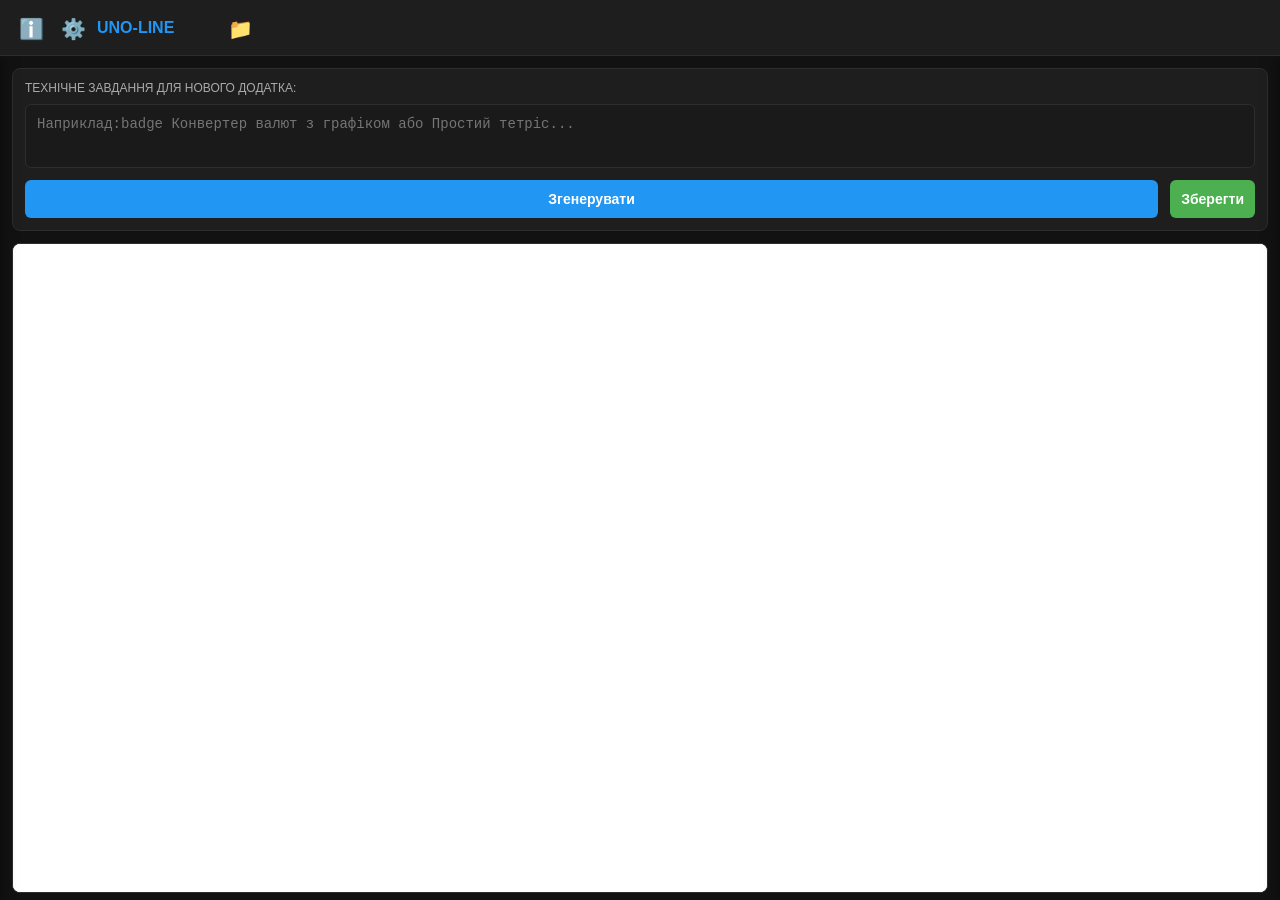
<file: index4.html>
<!DOCTYPE html>
<html lang="uk">
<head>
    <meta charset="UTF-8">
    <meta name="viewport" content="width=device-width, initial-scale=1.0, maximum-scale=1.0, user-scalable=no">
    <title>Фабрика Додатків UNO-LINE</title>
    
    <link rel="manifest" href="manifest.json">
    <meta name="theme-color" content="#1E1E1E">
    <meta name="apple-mobile-web-app-capable" content="yes">
    <meta name="apple-mobile-web-app-status-bar-style" content="black-translucent">
    <link rel="apple-touch-icon" href="icon.png">

    <style>
        /* Base styles unchanged */
        * {
            box-sizing: border-box;
            margin: 0;
            padding: 0;
        }
        body, html {
            width: 100%;
            height: 100%;
            overflow: hidden;
            font-family: -apple-system, BlinkMacSystemFont, "Segoe UI", Roboto, sans-serif;
            background-color: #121212;
            color: #E0E0E0;
        }

        /* Верхня фіксована шапка додатка в один рівень */
        .app-header {
            position: absolute;
            top: 0;
            left: 0;
            width: 100%;
            height: 56px;
            background-color: #1E1E1E;
            border-bottom: 1px solid #2D2D2D;
            line-height: 56px;
            padding: 0 12px;
            z-index: 10;
        }
        .header-table {
            width: 100%;
            height: 100%;
            border-collapse: collapse;
        }
        .header-cell {
            display: table-cell;
            vertical-align: middle;
        }
        .header-title {
            font-size: 16px;
            font-weight: bold;
            color: #2196F3;
            text-align: center;
            white-space: nowrap;
        }
        .nav-btn {
            background: none;
            border: none;
            color: #FFF;
            font-size: 20px;
            cursor: pointer;
            width: 38px;
            height: 38px;
            line-height: 38px;
            text-align: center;
            border-radius: 50%;
            display: inline-block;
            vertical-align: middle;
        }
        .nav-btn:active {
            background-color: #2D2D2D;
        }
        #pwaInstallBtn {
            display: none; 
            vertical-align: middle;
        }

        /* Головна робоча зона під шапкою */
        .main-container {
            position: absolute;
            top: 56px;
            bottom: 0;
            left: 0;
            width: 100%;
            background-color: #121212;
        }

        /* Панелі керування: Бічні меню */
        .side-panel {
            position: absolute;
            top: 0;
            bottom: 0;
            width: 280px;
            background-color: #1E1E1E;
            box-shadow: 0 0 15px rgba(0,0,0,0.5);
            transition: transform 0.3s ease;
            z-index: 5;
            padding: 16px;
            overflow-y: auto;
        }
        #leftPanel {
            left: 0;
            transform: translateX(-100%);
            border-right: 1px solid #2D2D2D;
        }
        #rightPanel {
            right: 0;
            transform: translateX(100%);
            border-left: 1px solid #2D2D2D;
        }
        .side-panel.open {
            transform: translateX(0) !important;
        }

        /* Форми та елементи інтерфейсу */
        .panel-title {
            font-size: 16px;
            font-weight: bold;
            color: #2196F3;
            margin-bottom: 15px;
            border-bottom: 1px solid #2D2D2D;
            padding-bottom: 8px;
        }
        label {
            display: block;
            margin-top: 12px;
            font-size: 12px;
            color: #AAA;
            text-transform: uppercase;
        }
        input, select, textarea, .action-btn {
            width: 100%;
            padding: 11px;
            margin-top: 5px;
            border-radius: 6px;
            border: 1px solid #2D2D2D;
            background-color: #1A1A1A;
            color: #FFF;
            font-size: 14px;
            outline: none;
        }
        input:focus, select:focus, textarea:focus {
            border-color: #2196F3;
        }
        .action-btn {
            background-color: #2196F3;
            border: none;
            font-weight: bold;
            cursor: pointer;
            margin-top: 15px;
            text-align: center;
        }
        .action-btn:active {
            background-color: #1976D2;
        }

        /* Списки збережених елементів */
        .tool-list {
            list-style: none;
            margin-top: 10px;
        }
        .tool-item {
            background-color: #1A1A1A;
            border: 1px solid #2D2D2D;
            padding: 10px;
            border-radius: 6px;
            margin-bottom: 8px;
        }
        .tool-name {
            font-weight: bold;
            font-size: 14px;
            color: #FFF;
            margin-bottom: 6px;
            word-break: break-all;
        }
        .tool-actions table {
            width: 100%;
            border-collapse: collapse;
        }
        .tool-actions td {
            /* ЗМІНЕНО: тепер у нас 4 кнопки, тому виділяємо по 25% кожній */
            width: 25%; 
            padding: 2px;
        }
        .mini-btn {
            width: 100%;
            padding: 7px;
            font-size: 11px; /* Трохи зменшено, щоб 4 слова гарантовано вміщалися на мобільних */
            border: none;
            border-radius: 4px;
            color: #FFF;
            cursor: pointer;
            text-align: center;
            font-weight: bold;
        }
        .btn-run { background-color: #4CAF50; }
        .btn-edit { background-color: #FF9800; } 
        /* ДОДАНО: Стиль для нової кнопки інсталяції піддодатка */
        .btn-subinstall { background-color: #00BCD4; } 
        .btn-del { background-color: #F44336; }

        /* Центральна область: Робочий стіл генерації */
        .workspace {
            position: absolute;
            top: 0;
            bottom: 0;
            left: 0;
            right: 0;
            padding: 12px;
            overflow-y: auto;
        }
        .prompt-box {
            background-color: #1E1E1E;
            padding: 12px;
            border-radius: 8px;
            border: 1px solid #2D2D2D;
            margin-bottom: 12px;
        }
        .prompt-box textarea {
            height: 64px;
            resize: none;
        }

        /* Контейнер виводу результату (iframe) */
        .output-container {
            position: relative;
            width: 100%;
            height: calc(100% - 170px);
            min-height: 250px;
            background-color: #FFF;
            border-radius: 8px;
            border: 1px solid #2D2D2D;
            overflow: hidden;
        }
        #appFrame {
            width: 100%;
            height: 100%;
            border: none;
            background-color: #FFF;
            display: block;
        }
        
        #statusOverlay {
            position: absolute;
            top: 0;
            left: 0;
            width: 100%;
            height: 100%;
            background-color: #121212;
            color: #2196F3;
            font-weight: bold;
            text-align: center;
            padding-top: 80px;
            display: none;
            z-index: 2;
        }
        #errorLog {
            position: absolute;
            top: 0;
            left: 0;
            width: 100%;
            height: 100%;
            background-color: #1A1A1A;
            border-left: 4px solid #F44336;
            color: #FF8A80;
            font-family: monospace;
            font-size: 13px;
            padding: 15px;
            overflow-y: auto;
            white-space: pre-wrap;
            display: none;
            z-index: 3;
        }

        /* Модальні вікна */
        .modal-overlay {
            position: fixed;
            top: 0;
            left: 0;
            width: 100%;
            height: 100%;
            background-color: rgba(0,0,0,0.7);
            z-index: 100;
            display: none;
            justify-content: center;
            align-items: center;
            padding: 20px;
        }
        .modal-content {
            background-color: #1E1E1E;
            border: 1px solid #2D2D2D;
            border-radius: 8px;
            padding: 20px;
            max-width: 450px;
            width: 100%;
            box-shadow: 0 4px 15px rgba(0,0,0,0.6);
        }
        .modal-text {
            font-size: 14px;
            line-height: 1.5;
            color: #CCC;
            margin-top: 10px;
        }
        .modal-text p {
            margin-bottom: 10px;
        }

        /* Специфічні стилі для модального вікна редактора коду */
        #codeEditorModal .modal-content {
            max-width: 90%;
            height: 85%;
            display: flex;
            flex-direction: column;
            padding: 15px;
        }
        #appCodeTextarea {
            flex-grow: 1;
            width: 100%;
            background-color: #121212;
            color: #A6E22E; 
            font-family: 'Courier New', Courier, monospace;
            font-size: 13px;
            padding: 10px;
            border: 1px solid #2D2D2D;
            border-radius: 6px;
            margin-bottom: 10px;
            margin-top: 10px;
            resize: none;
            white-space: pre; 
            overflow-wrap: normal;
            overflow-x: auto;
        }
    </style>
</head>
<body>

    <div class="app-header">
        <div class="header-table">
            <div class="header-cell" style="width: 85px; text-align: left; white-space: nowrap;">
                <button class="nav-btn" onclick="openModal()">ℹ️</button>
                <button class="nav-btn" onclick="togglePanel('leftPanel')">⚙️</button>
            </div>
            <div class="header-cell">
                <div class="header-title">UNO-LINE</div>
            </div>
            <div class="header-cell" style="width: 85px; text-align: right; white-space: nowrap;">
                <button id="pwaInstallBtn" class="nav-btn" onclick="triggerPwaInstall()">💾</button>
                <button class="nav-btn" onclick="togglePanel('rightPanel')">📁</button>
            </div>
        </div>
    </div>

    <div id="infoModal" class="modal-overlay" onclick="closeModal(event)">
        <div class="modal-content" onclick="event.stopPropagation()">
            <div class="panel-title" style="margin-bottom:10px;">Про застосунок</div>
            <div class="modal-text">
                <p><strong>Фабрика Додатків UNO-LINE</strong> — це мобільний PWA інструмент автоматичної генерації мікропрограм за допомогою штучного інтелекту Google Gemini API.</p>
                <p>Ви описуєте технічне завдання (наприклад, калькулятор, конвертер чи специфічний довідник), нейромережа пише чистий код, а вбудований ізольований сандбокс миттєво запускає готовий інтерфейс безпосередньо всередині сторінки.</p>
                <p>Створені інструменти можна локально зберігати в пам'ять пристрою для швидкого виклику або видаляти за потреби.</p>
                <p>Для роботи застосунку необхідний Ключ API Gemini, який можна отримати в AI Studio - aistudio.google.com, а також обрати необхідну модель - на всі модели діють різні добові ліміти.</p>
            </div>
            <button class="action-btn" onclick="closeModal(null)">Зрозуміло</button>
        </div>
    </div>

    <div id="codeEditorModal" class="modal-overlay" onclick="closeCodeEditor()">
        <div class="modal-content" onclick="event.stopPropagation()">
            <div class="panel-title" style="margin-bottom:0;">Редактор коду</div>
            <textarea id="appCodeTextarea" spellcheck="false"></textarea>
            <div style="display: flex; gap: 10px;">
                <button class="action-btn" style="background-color: #4CAF50; margin-top: 0;" onclick="saveCodeEditor()">Зберегти та Запустити</button>
                <button class="action-btn" style="background-color: #333; margin-top: 0;" onclick="closeCodeEditor()">Скасувати</button>
            </div>
        </div>
    </div>

    <div class="main-container">
        
        <div id="leftPanel" class="side-panel">
            <div class="panel-title">Налаштування API</div>
            
            <label for="apiKey">API Ключ Gemini:</label>
            <input type="text" id="apiKey" placeholder="AIzaSy..." onchange="saveConfig()">

            <label for="modelSelect">Модель ШІ:</label>
            <select id="modelSelect" onchange="saveConfig()">
                <option value="gemini-3-flash-preview">gemini-3-flash-preview</option>
                <option value="gemini-3.1-flash-lite">gemini-3.1-flash-lite</option>
                <option value="gemini-3.1-pro-preview">gemini-3.1-pro-preview</option>
                <option value="gemini-flash-latest" selected>gemini-flash-latest</option>
                <option value="gemini-pro-latest">gemini-pro-latest</option>
                <option value="gemini-flash-lite-latest">gemini-flash-lite-latest</option>
            </select>
            
            <button class="action-btn" style="background-color: #333;" onclick="togglePanel('leftPanel')">Закрити</button>
        </div>

        <div class="workspace">
            <div class="prompt-box">
                <label for="promptInput" style="margin-top:0; margin-bottom:4px;">Технічне завдання для нового додатка:</label>
                <textarea id="promptInput" placeholder="Наприклад:badge Конвертер валют з графіком або Простий тетріс..."></textarea>
                
                <table style="width:100%; margin-top:8px; border-collapse:collapse;">
                    <tr>
                        <td style="padding-right:6px;">
                            <button class="action-btn" style="margin-top:0;" onclick="assembleNewApp()">Згенерувати</button>
                        </td>
                        <td style="width:90px; padding-left:6px;">
                            <button class="action-btn" style="margin-top:0; background-color:#4CAF50;" onclick="commitAppToMemory()">Зберегти</button>
                        </td>
                    </tr>
                </table>
            </div>

            <div class="output-container">
                <div id="statusOverlay">Надсилання запиту до Gemini API...</div>
                <div id="errorLog"></div>
                <iframe id="appFrame"></iframe>
            </div>
        </div>

        <div id="rightPanel" class="side-panel">
            <div class="panel-title">Ваші додатки</div>
            <ul id="toolsStorageList" class="tool-list">
                </ul>
            <button class="action-btn" style="background-color: #333; margin-top:20px;" onclick="togglePanel('rightPanel')">Закрити</button>
        </div>

    </div>

    <script {nonce: "script-security"}>
        let currentAppCode = ""; 
        let pwaDeferredPrompt = null;
        let editingToolId = null;
        
        // ДОДАНО: Глобальний прапорець, щоб розрізняти, який саме додаток встановлюється в момент виклику інстал-промпту
        let targetAppToInstall = null;

        window.onload = function() {
            const savedKey = localStorage.getItem('pwa_factory_key');
            const savedModel = localStorage.getItem('pwa_factory_model');
            if (savedKey) document.getElementById('apiKey').value = savedKey;
            if (savedModel) document.getElementById('modelSelect').value = savedModel;

            // ДОДАНО: Перевіряємо, чи ми відкрилися як окремо встановлений піддодаток через URL-параметр
            checkSubAppLaunch();

            renderToolsList();

            if ('serviceWorker' in navigator) {
                navigator.serviceWorker.register('sw.js')
                    .then(() => console.log('Service Worker зареєстрований успішно.'))
                    .catch(err => console.error('Помилка реєстрації SW:', err));
            }
        };

        // ДОДАНО: Аналізуємо, чи передано в адресному рядку індекс конкретного додатка
        function checkSubAppLaunch() {
            const urlParams = new URLSearchParams(window.location.search);
            const subAppId = urlParams.get('launchApp');
            if (subAppId) {
                const tools = fetchStoredTools();
                const tool = tools.find(t => t.id === subAppId);
                if (tool) {
                    currentAppCode = tool.code;
                    document.getElementById('promptInput').value = tool.prompt;
                    // Змінюємо заголовок вкладки на назву піддодатка
                    document.title = tool.name;
                    document.querySelector('.header-title').innerText = tool.name.toUpperCase();
                    
                    // Запускаємо додаток у пісочниці автоматично
                    setTimeout(() => {
                        executeInSandbox(currentAppCode);
                    }, 300);
                }
            }
        }

        // Логіка модального вікна "Про застосунок"
        function openModal() {
            document.getElementById('infoModal').style.display = 'flex';
        }

        function closeModal(e) {
            document.getElementById('infoModal').style.display = 'none';
        }

        // Логіка відкриття модального вікна редактора коду
        function openCodeEditor(id) {
            const tool = fetchStoredTools().find(t => t.id === id);
            if (tool) {
                editingToolId = id; 
                document.getElementById('appCodeTextarea').value = tool.code;
                document.getElementById('codeEditorModal').style.display = 'flex';
                togglePanel('rightPanel'); 
            }
        }

        // Логіка закриття модального вікна редактора
        function closeCodeEditor() {
            document.getElementById('codeEditorModal').style.display = 'none';
            editingToolId = null;
        }

        // Логіка збереження коду, оновлення пам'яті та перезапуску
        function saveCodeEditor() {
            if (!editingToolId) return;
            const newCode = document.getElementById('appCodeTextarea').value;
            
            let tools = fetchStoredTools();
            const toolIndex = tools.findIndex(t => t.id === editingToolId);
            
            if (toolIndex !== -1) {
                tools[toolIndex].code = newCode;
                localStorage.setItem('factory_stored_tools', JSON.stringify(tools));
                
                currentAppCode = newCode;
                document.getElementById('promptInput').value = tools[toolIndex].prompt;
                document.getElementById('errorLog').style.display = "none";
                executeInSandbox(currentAppCode);
            }
            
            closeCodeEditor();
        }

        // Перехоплення події встановлення PWA додатка (Дискета)
        window.addEventListener('beforeinstallprompt', (e) => {
            e.preventDefault();
            pwaDeferredPrompt = e;
            
            // Якщо ми встановлюємо піддодаток, кнопку на шапці не показуємо
            if (!targetAppToInstall) {
                const installBtn = document.getElementById('pwaInstallBtn');
                if (installBtn) installBtn.style.display = 'inline-block';
            }
        });

        function triggerPwaInstall() {
            if (!pwaDeferredPrompt) return;
            pwaDeferredPrompt.prompt();
            pwaDeferredPrompt.userChoice.then((choiceResult) => {
                if (choiceResult.outcome === 'accepted') {
                    if (!targetAppToInstall) {
                        document.getElementById('pwaInstallBtn').style.display = 'none';
                    }
                }
                // Скидаємо прапорець цільового додатка
                targetAppToInstall = null;
                pwaDeferredPrompt = null;
            });
        }

        // ДОДАНО: Метод ініціалізації встановлення окремого згенерованого піддодатка
        function installStoredTool(id) {
            const tool = fetchStoredTools().find(t => t.id === id);
            if (!tool) return;

            // Задаємо цільовий додаток
            targetAppToInstall = tool;

            // Генеруємо маніфест «на льоту» під поточний додаток
            const dynamicManifest = {
                "name": tool.name,
                "short_name": tool.name,
                "start_url": `.?launchApp=${tool.id}`, // Додаємо унікальний параметр старту
                "display": "standalone",
                "background_color": "#121212",
                "theme-color": "#1E1E1E",
                "orientation": "portrait",
                "icons": [
                    {
                        "src": "icon.png",
                        "sizes": "512x512",
                        "type": "image/png",
                        "purpose": "any maskable"
                    }
                ]
            };

            // Перетворюємо JSON-маніфест у формат Data URL
            const manifestString = JSON.stringify(dynamicManifest);
            const manifestBlob = new Blob([manifestString], {type: 'application/json'});
            const manifestURL = URL.createObjectURL(manifestBlob);

            // Знаходимо існуючий лінк маніфесту та динамічно підміняємо його адресу
            const existingManifestLink = document.querySelector('link[rel="manifest"]');
            if (existingManifestLink) {
                existingManifestLink.setAttribute('href', manifestURL);
            }

            // Перевіряємо наявність збереженого промпту встановлення
            if (pwaDeferredPrompt) {
                triggerPwaInstall();
            } else {
                alert(`Щоб встановити «${tool.name}» як окремий застосунок, ваш браузер має підтримувати встановлення PWA (переконайтеся, що ви відкрили сайт у Chrome/Safari та додаток ще не встановлено). Якщо ви вже встановили головну Фабрику, більшість систем Android/iOS не дозволять повторно встановити піддодаток в один клік без очищення кешу.`);
            }
        }

        function togglePanel(panelId) {
            const panel = document.getElementById(panelId);
            const isOpen = panel.classList.contains('open');
            
            document.getElementById('leftPanel').classList.remove('open');
            document.getElementById('rightPanel').classList.remove('open');
            
            if (!isOpen) {
                panel.classList.add('open');
            }
        }

        function saveConfig() {
            localStorage.setItem('pwa_factory_key', document.getElementById('apiKey').value.trim());
            localStorage.setItem('pwa_factory_model', document.getElementById('modelSelect').value);
        }

        // Двоетапна генерація додатка за допомогою послідовних запитів до Gemini API
        async function assembleNewApp() {
            const apiKey = document.getElementById('apiKey').value.trim();
            const model = document.getElementById('modelSelect').value;
            const userPrompt = document.getElementById('promptInput').value.trim();
            
            const overlay = document.getElementById('statusOverlay');
            const errorLog = document.getElementById('errorLog');
            const appFrame = document.getElementById('appFrame');

            errorLog.style.display = "none";
            overlay.style.display = "block";

            if (!apiKey || !userPrompt) {
                showVisualError("Помилка: Необхідно заповнити ключ та поле ТЗ!");
                return;
            }

            const url = `https://generativelanguage.googleapis.com/v1beta/models/${model}:generateContent?key=${apiKey}`;

            // === КРОК 1: АНАЛІЗ ЗАПИТУ, ВИПРАВЛЕННЯ ПОМИЛОК ТА ЗБІР ДОВІДКОВИХ ДАНИХ ===
            overlay.innerText = "Аналіз ТЗ та збір технічних даних...";

            const analysisContext = "Ти — інженер даних та технічний аналітик. Твоє завдання — детально проаналізувати запит користувача на створення мікрододатка. Перш за все, виправ логічні, фактологічні та граматичні помилки у промпті. По-друге, знайди, структуруй та надай у текстовому вигляді всі необхідні технічні чи довідкові відомості, каталоги, інженерні формули, фізичні константи чи специфікації (наприклад: класи міцності та розміри болтів, типи і розміри підшипників, розрахункові табличні коефіцієнти, формули конвертації тощо), які знадобляться фронтенд-розробнику для бездоганного та точного проектування цього додатка. Відповідь надай чітким структурованим текстом українською мовою.";
            const firstPrompt = `${analysisContext}\n\nЗапит користувача для аналізу: ${userPrompt}`;
            const firstPayload = { contents: [{ parts: [{ text: firstPrompt }] }] };

            let gatheredData = "";

            try {
                const firstResponse = await fetch(url, {
                    method: 'POST',
                    headers: { 'Content-Type': 'application/json' },
                    body: JSON.stringify(firstPayload)
                });

                const firstData = await firstResponse.json();

                if (firstData.error) {
                    showVisualError(`Помилка аналізу даних (Крок 1):\n[Код ${firstData.error.code}] ${firstData.error.message}`);
                    return;
                }

                if (firstData.candidates && firstData.candidates[0].content && firstData.candidates[0].content.parts[0]) {
                    gatheredData = firstData.candidates[0].content.parts[0].text;
                } else {
                    showVisualError("Сервер повернув порожню структуру під час аналізу ТЗ на Кроці 1.");
                    return;
                }

            } catch (err) {
                showVisualError(`Мережевий збій на етапі аналізу даних (Крок 1):\n${err.message}`);
                return;
            }

            // === КРОК 2: ГЕНЕРАЦІЯ КОДУ ДОДАТКА НА ОСНОВІ ОТРИМАНИХ ДАНИХ ===
            overlay.innerText = "Генерація коду додатка штучним інтелектом...";

            const systemContext = "Ти — інженер фронтенду. Твоє завдання — згенерувати один автономний, повністю робочий файл HTML. Він повинен містити вбудовані стилі CSS у <style> та логіку JS у <script>. Інтерфейс має бути адаптованим под мобільні сенсорні екрани, стиль — сучасний, лаконічний. Повертай виключно чистий код сторінки, без оформлення ```html, без пояснень та коментарів.";
            const finalPrompt = `${systemContext}\n\nПочаткове завдання користувача: ${userPrompt}\n\nОбов'язкові виправлені технічні, логічні відомості та довідкові бази даних для реалізації (інтегруй їх у логіку, масиви або інтерфейс програми): ${gatheredData}`;
            const secondPayload = { contents: [{ parts: [{ text: finalPrompt }] }] };

            try {
                const response = await fetch(url, {
                    method: 'POST',
                    headers: { 'Content-Type': 'application/json' },
                    body: JSON.stringify(secondPayload)
                });

                const data = await response.json();
                overlay.style.display = "none";
                overlay.innerText = "Надсилання запиту до Gemini API..."; 

                if (data.error) {
                    showVisualError(`Помилка сервера Google при генерації коду (Крок 2):\n[Код ${data.error.code}] ${data.error.message}`);
                    return;
                }

                if (data.candidates && data.candidates[0].content && data.candidates[0].content.parts[0]) {
                    let rawOutput = data.candidates[0].content.parts[0].text;
                    rawOutput = rawOutput.replace(/^```html\s*/i, '');
                    rawOutput = rawOutput.replace(/```\s*$/, '');

                    currentAppCode = rawOutput;
                    executeInSandbox(currentAppCode);
                } else {
                    showVisualError("Сервер повернув структуру без згенерованого контенту на Кроці 2.");
                }

            } catch (err) {
                showVisualError(`Мережевий збій виконання операції кодування (Крок 2):\n${err.message}`);
            }
        }

        function executeInSandbox(code) {
            const frame = document.getElementById('appFrame');
            frame.style.display = "block";
            const doc = frame.contentDocument || frame.contentWindow.document;
            doc.open();
            doc.write(code);
            doc.close();
        }

        function showVisualError(msg) {
            document.getElementById('statusOverlay').style.display = "none";
            document.getElementById('statusOverlay').innerText = "Надсилання запиту до Gemini API...";
            const errDiv = document.getElementById('errorLog');
            errDiv.innerText = msg;
            errDiv.style.display = "block";
        }

        function fetchStoredTools() {
            const raw = localStorage.getItem('factory_stored_tools');
            return raw ? JSON.parse(raw) : [];
        }

        function commitAppToMemory() {
            if (!currentAppCode) {
                alert("Немає згенерованого додатка для збереження!");
                return;
            }

            const promptText = document.getElementById('promptInput').value.trim();
            let defaultName = promptText.substring(0, 24) + (promptText.length > 24 ? "..." : "");
            const title = prompt("Введіть назву додатка:", defaultName);
            
            if (title === null) return;
            const finalTitle = title.trim() || "Без назви";

            let tools = fetchStoredTools();

            const newTool = {
                id: 'tool_' + Date.now(),
                name: finalTitle,
                prompt: promptText,
                code: currentAppCode
            };
            tools.push(newTool);

            localStorage.setItem('factory_stored_tools', JSON.stringify(tools));
            renderToolsList();
            alert("Успішно збережено в архів!");
        }

        // Рендеринг списку: ДОДАНО кнопку "Встановити" (btn-subinstall) між кнопками "Код" та "Видал."
        function renderToolsList() {
            const listContainer = document.getElementById('toolsStorageList');
            listContainer.innerHTML = "";
            const tools = fetchStoredTools();

            if (tools.length === 0) {
                listContainer.innerHTML = `<li style="color:#666; font-size:13px; text-align:center; margin-top:20px;">Архів порожній</li>`;
                return;
            }

            tools.forEach(t => {
                const li = document.createElement('li');
                li.className = "tool-item";
                li.innerHTML = `
                    <div class="tool-name">${t.name}</div>
                    <div class="tool-actions">
                        <table>
                            <tr>
                                <td><button class="mini-btn btn-run" onclick="runStoredTool('${t.id}')">Запуск</button></td>
                                <td><button class="mini-btn btn-edit" onclick="openCodeEditor('${t.id}')">Код</button></td>
                                <td><button class="mini-btn btn-subinstall" onclick="installStoredTool('${t.id}')">Встан.</button></td>
                                <td><button class="mini-btn btn-del" onclick="eraseStoredTool('${t.id}')">Видал.</button></td>
                            </tr>
                        </table>
                    </div>
                `;
                listContainer.appendChild(li);
            });
        }

        function runStoredTool(id) {
            const tool = fetchStoredTools().find(t => t.id === id);
            if (tool) {
                currentAppCode = tool.code;
                document.getElementById('promptInput').value = tool.prompt;
                document.getElementById('errorLog').style.display = "none";
                executeInSandbox(currentAppCode);
                togglePanel('rightPanel');
            }
        }

        function eraseStoredTool(id) {
            if (!confirm("Ви дійсно хочете безповоротно видалити цей додаток?")) return;
            let tools = fetchStoredTools();
            tools = tools.filter(t => t.id !== id);
            localStorage.setItem('factory_stored_tools', JSON.stringify(tools));
            renderToolsList();
        }
    </script>
</body>
</html>
</file>
